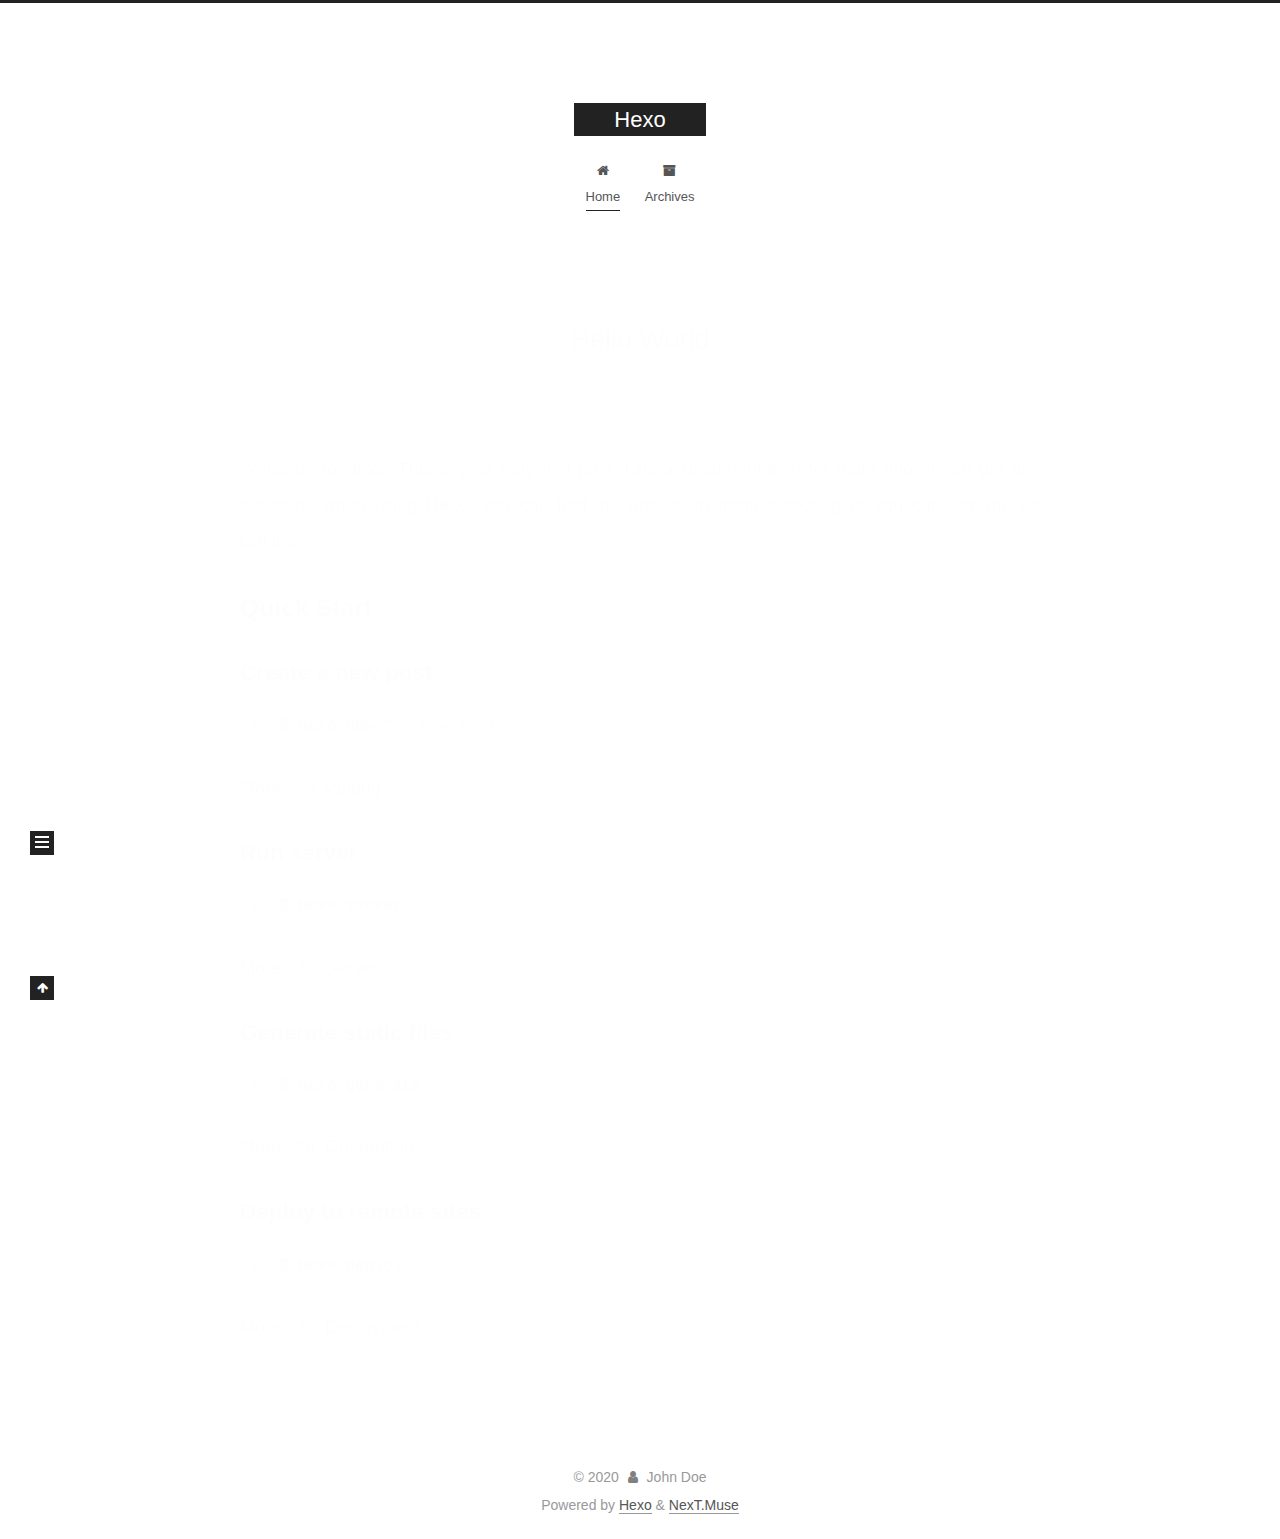
<file: index.html>
<!DOCTYPE html>
<html lang="en">
<head>
  <meta charset="UTF-8">
<meta name="viewport" content="width=device-width, initial-scale=1, maximum-scale=2">
<meta name="theme-color" content="#222">
<meta name="generator" content="Hexo 4.2.0">
  <link rel="apple-touch-icon" sizes="180x180" href="/images/apple-touch-icon-next.png">
  <link rel="icon" type="image/png" sizes="32x32" href="/images/favicon-32x32-next.png">
  <link rel="icon" type="image/png" sizes="16x16" href="/images/favicon-16x16-next.png">
  <link rel="mask-icon" href="/images/logo.svg" color="#222">

<link rel="stylesheet" href="/css/main.css">


<link rel="stylesheet" href="/lib/font-awesome/css/font-awesome.min.css">

<script id="hexo-configurations">
    var NexT = window.NexT || {};
    var CONFIG = {"hostname":"yoursite.com","root":"/","scheme":"Muse","version":"7.7.2","exturl":false,"sidebar":{"position":"left","display":"post","padding":18,"offset":12,"onmobile":false},"copycode":{"enable":false,"show_result":false,"style":null},"back2top":{"enable":true,"sidebar":false,"scrollpercent":false},"bookmark":{"enable":false,"color":"#222","save":"auto"},"fancybox":false,"mediumzoom":false,"lazyload":false,"pangu":false,"comments":{"style":"tabs","active":null,"storage":true,"lazyload":false,"nav":null},"algolia":{"hits":{"per_page":10},"labels":{"input_placeholder":"Search for Posts","hits_empty":"We didn't find any results for the search: ${query}","hits_stats":"${hits} results found in ${time} ms"}},"localsearch":{"enable":false,"trigger":"auto","top_n_per_article":1,"unescape":false,"preload":false},"motion":{"enable":true,"async":false,"transition":{"post_block":"fadeIn","post_header":"slideDownIn","post_body":"slideDownIn","coll_header":"slideLeftIn","sidebar":"slideUpIn"}}};
  </script>

  <meta property="og:type" content="website">
<meta property="og:title" content="Hexo">
<meta property="og:url" content="http://yoursite.com/index.html">
<meta property="og:site_name" content="Hexo">
<meta property="og:locale" content="en_US">
<meta property="article:author" content="John Doe">
<meta name="twitter:card" content="summary">

<link rel="canonical" href="http://yoursite.com/">


<script id="page-configurations">
  // https://hexo.io/docs/variables.html
  CONFIG.page = {
    sidebar: "",
    isHome : true,
    isPost : false,
    lang   : 'en'
  };
</script>

  <title>Hexo</title>
  






  <noscript>
  <style>
  .use-motion .brand,
  .use-motion .menu-item,
  .sidebar-inner,
  .use-motion .post-block,
  .use-motion .pagination,
  .use-motion .comments,
  .use-motion .post-header,
  .use-motion .post-body,
  .use-motion .collection-header { opacity: initial; }

  .use-motion .site-title,
  .use-motion .site-subtitle {
    opacity: initial;
    top: initial;
  }

  .use-motion .logo-line-before i { left: initial; }
  .use-motion .logo-line-after i { right: initial; }
  </style>
</noscript>

</head>

<body itemscope itemtype="http://schema.org/WebPage">
  <div class="container use-motion">
    <div class="headband"></div>

    <header class="header" itemscope itemtype="http://schema.org/WPHeader">
      <div class="header-inner"><div class="site-brand-container">
  <div class="site-nav-toggle">
    <div class="toggle" aria-label="Toggle navigation bar">
      <span class="toggle-line toggle-line-first"></span>
      <span class="toggle-line toggle-line-middle"></span>
      <span class="toggle-line toggle-line-last"></span>
    </div>
  </div>

  <div class="site-meta">

    <a href="/" class="brand" rel="start">
      <span class="logo-line-before"><i></i></span>
      <h1 class="site-title">Hexo</h1>
      <span class="logo-line-after"><i></i></span>
    </a>
  </div>

  <div class="site-nav-right">
    <div class="toggle popup-trigger">
    </div>
  </div>
</div>




<nav class="site-nav">
  <ul id="menu" class="menu">
        <li class="menu-item menu-item-home">

    <a href="/" rel="section"><i class="fa fa-fw fa-home"></i>Home</a>

  </li>
        <li class="menu-item menu-item-archives">

    <a href="/archives/" rel="section"><i class="fa fa-fw fa-archive"></i>Archives</a>

  </li>
  </ul>
</nav>




</div>
    </header>

    
  <div class="back-to-top">
    <i class="fa fa-arrow-up"></i>
    <span>0%</span>
  </div>


    <main class="main">
      <div class="main-inner">
        <div class="content-wrap">
          

          <div class="content index">
            

  <div class="posts-expand">
        
  
  
  <article itemscope itemtype="http://schema.org/Article" class="post-block" lang="en">
    <link itemprop="mainEntityOfPage" href="http://yoursite.com/2020/03/29/hello-world/">

    <span hidden itemprop="author" itemscope itemtype="http://schema.org/Person">
      <meta itemprop="image" content="/images/avatar.gif">
      <meta itemprop="name" content="John Doe">
      <meta itemprop="description" content="">
    </span>

    <span hidden itemprop="publisher" itemscope itemtype="http://schema.org/Organization">
      <meta itemprop="name" content="Hexo">
    </span>
      <header class="post-header">
        <h2 class="post-title" itemprop="name headline">
          
            <a href="/2020/03/29/hello-world/" class="post-title-link" itemprop="url">Hello World</a>
        </h2>

        <div class="post-meta">
            <span class="post-meta-item">
              <span class="post-meta-item-icon">
                <i class="fa fa-calendar-o"></i>
              </span>
              <span class="post-meta-item-text">Posted on</span>

              <time title="Created: 2020-03-29 18:14:20" itemprop="dateCreated datePublished" datetime="2020-03-29T18:14:20+08:00">2020-03-29</time>
            </span>

          

        </div>
      </header>

    
    
    
    <div class="post-body" itemprop="articleBody">

      
          <p>Welcome to <a href="https://hexo.io/" target="_blank" rel="noopener">Hexo</a>! This is your very first post. Check <a href="https://hexo.io/docs/" target="_blank" rel="noopener">documentation</a> for more info. If you get any problems when using Hexo, you can find the answer in <a href="https://hexo.io/docs/troubleshooting.html" target="_blank" rel="noopener">troubleshooting</a> or you can ask me on <a href="https://github.com/hexojs/hexo/issues" target="_blank" rel="noopener">GitHub</a>.</p>
<h2 id="Quick-Start"><a href="#Quick-Start" class="headerlink" title="Quick Start"></a>Quick Start</h2><h3 id="Create-a-new-post"><a href="#Create-a-new-post" class="headerlink" title="Create a new post"></a>Create a new post</h3><figure class="highlight bash"><table><tr><td class="gutter"><pre><span class="line">1</span><br></pre></td><td class="code"><pre><span class="line">$ hexo new <span class="string">"My New Post"</span></span><br></pre></td></tr></table></figure>

<p>More info: <a href="https://hexo.io/docs/writing.html" target="_blank" rel="noopener">Writing</a></p>
<h3 id="Run-server"><a href="#Run-server" class="headerlink" title="Run server"></a>Run server</h3><figure class="highlight bash"><table><tr><td class="gutter"><pre><span class="line">1</span><br></pre></td><td class="code"><pre><span class="line">$ hexo server</span><br></pre></td></tr></table></figure>

<p>More info: <a href="https://hexo.io/docs/server.html" target="_blank" rel="noopener">Server</a></p>
<h3 id="Generate-static-files"><a href="#Generate-static-files" class="headerlink" title="Generate static files"></a>Generate static files</h3><figure class="highlight bash"><table><tr><td class="gutter"><pre><span class="line">1</span><br></pre></td><td class="code"><pre><span class="line">$ hexo generate</span><br></pre></td></tr></table></figure>

<p>More info: <a href="https://hexo.io/docs/generating.html" target="_blank" rel="noopener">Generating</a></p>
<h3 id="Deploy-to-remote-sites"><a href="#Deploy-to-remote-sites" class="headerlink" title="Deploy to remote sites"></a>Deploy to remote sites</h3><figure class="highlight bash"><table><tr><td class="gutter"><pre><span class="line">1</span><br></pre></td><td class="code"><pre><span class="line">$ hexo deploy</span><br></pre></td></tr></table></figure>

<p>More info: <a href="https://hexo.io/docs/one-command-deployment.html" target="_blank" rel="noopener">Deployment</a></p>

      
    </div>

    
    
    
      <footer class="post-footer">
        <div class="post-eof"></div>
      </footer>
  </article>
  
  
  

  </div>

  



          </div>
          

<script>
  window.addEventListener('tabs:register', () => {
    let { activeClass } = CONFIG.comments;
    if (CONFIG.comments.storage) {
      activeClass = localStorage.getItem('comments_active') || activeClass;
    }
    if (activeClass) {
      let activeTab = document.querySelector(`a[href="#comment-${activeClass}"]`);
      if (activeTab) {
        activeTab.click();
      }
    }
  });
  if (CONFIG.comments.storage) {
    window.addEventListener('tabs:click', event => {
      if (!event.target.matches('.tabs-comment .tab-content .tab-pane')) return;
      let commentClass = event.target.classList[1];
      localStorage.setItem('comments_active', commentClass);
    });
  }
</script>

        </div>
          
  
  <div class="toggle sidebar-toggle">
    <span class="toggle-line toggle-line-first"></span>
    <span class="toggle-line toggle-line-middle"></span>
    <span class="toggle-line toggle-line-last"></span>
  </div>

  <aside class="sidebar">
    <div class="sidebar-inner">

      <ul class="sidebar-nav motion-element">
        <li class="sidebar-nav-toc">
          Table of Contents
        </li>
        <li class="sidebar-nav-overview">
          Overview
        </li>
      </ul>

      <!--noindex-->
      <div class="post-toc-wrap sidebar-panel">
      </div>
      <!--/noindex-->

      <div class="site-overview-wrap sidebar-panel">
        <div class="site-author motion-element" itemprop="author" itemscope itemtype="http://schema.org/Person">
  <p class="site-author-name" itemprop="name">John Doe</p>
  <div class="site-description" itemprop="description"></div>
</div>
<div class="site-state-wrap motion-element">
  <nav class="site-state">
      <div class="site-state-item site-state-posts">
          <a href="/archives/">
        
          <span class="site-state-item-count">1</span>
          <span class="site-state-item-name">posts</span>
        </a>
      </div>
  </nav>
</div>



      </div>

    </div>
  </aside>
  <div id="sidebar-dimmer"></div>


      </div>
    </main>

    <footer class="footer">
      <div class="footer-inner">
        

        

<div class="copyright">
  
  &copy; 
  <span itemprop="copyrightYear">2020</span>
  <span class="with-love">
    <i class="fa fa-user"></i>
  </span>
  <span class="author" itemprop="copyrightHolder">John Doe</span>
</div>
  <div class="powered-by">Powered by <a href="https://hexo.io/" class="theme-link" rel="noopener" target="_blank">Hexo</a> & <a href="https://muse.theme-next.org/" class="theme-link" rel="noopener" target="_blank">NexT.Muse</a>
  </div>

        








      </div>
    </footer>
  </div>

  
  <script src="/lib/anime.min.js"></script>
  <script src="/lib/velocity/velocity.min.js"></script>
  <script src="/lib/velocity/velocity.ui.min.js"></script>

<script src="/js/utils.js"></script>

<script src="/js/motion.js"></script>


<script src="/js/schemes/muse.js"></script>


<script src="/js/next-boot.js"></script>




  















  

  

</body>
</html>
</file>
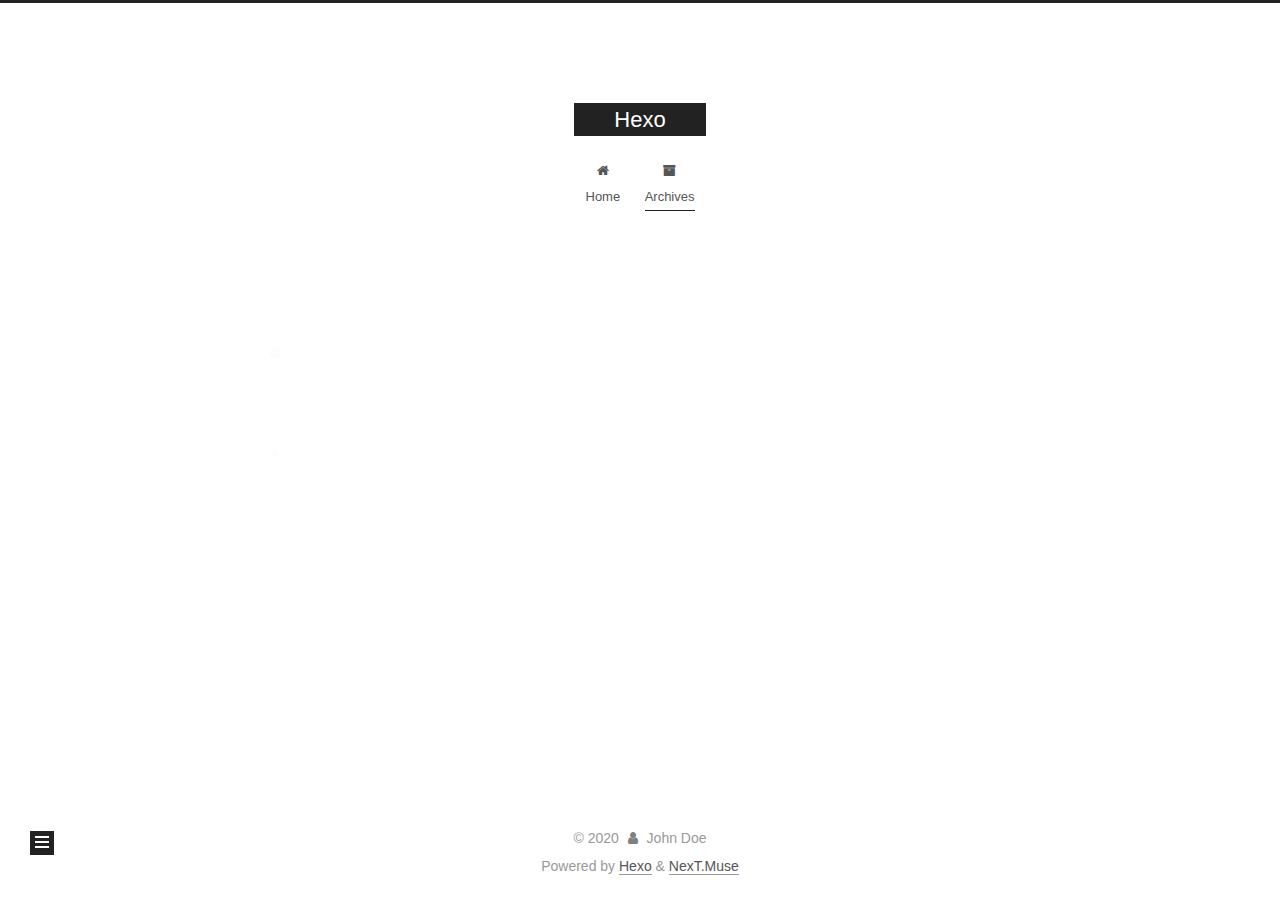
<file: archives/index.html>
<!DOCTYPE html>
<html lang="en">
<head>
  <meta charset="UTF-8">
<meta name="viewport" content="width=device-width, initial-scale=1, maximum-scale=2">
<meta name="theme-color" content="#222">
<meta name="generator" content="Hexo 4.2.0">
  <link rel="apple-touch-icon" sizes="180x180" href="/images/apple-touch-icon-next.png">
  <link rel="icon" type="image/png" sizes="32x32" href="/images/favicon-32x32-next.png">
  <link rel="icon" type="image/png" sizes="16x16" href="/images/favicon-16x16-next.png">
  <link rel="mask-icon" href="/images/logo.svg" color="#222">

<link rel="stylesheet" href="/css/main.css">


<link rel="stylesheet" href="/lib/font-awesome/css/font-awesome.min.css">

<script id="hexo-configurations">
    var NexT = window.NexT || {};
    var CONFIG = {"hostname":"yoursite.com","root":"/","scheme":"Muse","version":"7.7.2","exturl":false,"sidebar":{"position":"left","display":"post","padding":18,"offset":12,"onmobile":false},"copycode":{"enable":false,"show_result":false,"style":null},"back2top":{"enable":true,"sidebar":false,"scrollpercent":false},"bookmark":{"enable":false,"color":"#222","save":"auto"},"fancybox":false,"mediumzoom":false,"lazyload":false,"pangu":false,"comments":{"style":"tabs","active":null,"storage":true,"lazyload":false,"nav":null},"algolia":{"hits":{"per_page":10},"labels":{"input_placeholder":"Search for Posts","hits_empty":"We didn't find any results for the search: ${query}","hits_stats":"${hits} results found in ${time} ms"}},"localsearch":{"enable":false,"trigger":"auto","top_n_per_article":1,"unescape":false,"preload":false},"motion":{"enable":true,"async":false,"transition":{"post_block":"fadeIn","post_header":"slideDownIn","post_body":"slideDownIn","coll_header":"slideLeftIn","sidebar":"slideUpIn"}}};
  </script>

  <meta property="og:type" content="website">
<meta property="og:title" content="Hexo">
<meta property="og:url" content="http://yoursite.com/archives/index.html">
<meta property="og:site_name" content="Hexo">
<meta property="og:locale" content="en_US">
<meta property="article:author" content="John Doe">
<meta name="twitter:card" content="summary">

<link rel="canonical" href="http://yoursite.com/archives/">


<script id="page-configurations">
  // https://hexo.io/docs/variables.html
  CONFIG.page = {
    sidebar: "",
    isHome : false,
    isPost : false,
    lang   : 'en'
  };
</script>

  <title>Archive | Hexo</title>
  






  <noscript>
  <style>
  .use-motion .brand,
  .use-motion .menu-item,
  .sidebar-inner,
  .use-motion .post-block,
  .use-motion .pagination,
  .use-motion .comments,
  .use-motion .post-header,
  .use-motion .post-body,
  .use-motion .collection-header { opacity: initial; }

  .use-motion .site-title,
  .use-motion .site-subtitle {
    opacity: initial;
    top: initial;
  }

  .use-motion .logo-line-before i { left: initial; }
  .use-motion .logo-line-after i { right: initial; }
  </style>
</noscript>

</head>

<body itemscope itemtype="http://schema.org/WebPage">
  <div class="container use-motion">
    <div class="headband"></div>

    <header class="header" itemscope itemtype="http://schema.org/WPHeader">
      <div class="header-inner"><div class="site-brand-container">
  <div class="site-nav-toggle">
    <div class="toggle" aria-label="Toggle navigation bar">
      <span class="toggle-line toggle-line-first"></span>
      <span class="toggle-line toggle-line-middle"></span>
      <span class="toggle-line toggle-line-last"></span>
    </div>
  </div>

  <div class="site-meta">

    <a href="/" class="brand" rel="start">
      <span class="logo-line-before"><i></i></span>
      <h1 class="site-title">Hexo</h1>
      <span class="logo-line-after"><i></i></span>
    </a>
  </div>

  <div class="site-nav-right">
    <div class="toggle popup-trigger">
    </div>
  </div>
</div>




<nav class="site-nav">
  <ul id="menu" class="menu">
        <li class="menu-item menu-item-home">

    <a href="/" rel="section"><i class="fa fa-fw fa-home"></i>Home</a>

  </li>
        <li class="menu-item menu-item-archives">

    <a href="/archives/" rel="section"><i class="fa fa-fw fa-archive"></i>Archives</a>

  </li>
  </ul>
</nav>




</div>
    </header>

    
  <div class="back-to-top">
    <i class="fa fa-arrow-up"></i>
    <span>0%</span>
  </div>


    <main class="main">
      <div class="main-inner">
        <div class="content-wrap">
          

          <div class="content archive">
            

  
  
  
  <div class="post-block">
    <div class="posts-collapse">
      <div class="collection-title">
        <span class="collection-header">Um..! 1 post. Keep on posting.</span>
      </div>

      
    <div class="collection-year">
      <span class="collection-header">2020</span>
    </div>

  <article itemscope itemtype="http://schema.org/Article">
    <header class="post-header">

      <div class="post-meta">
        <time itemprop="dateCreated"
              datetime="2020-03-29T18:14:20+08:00"
              content="2020-03-29">
          03-29
        </time>
      </div>

      <div class="post-title">
          <a class="post-title-link" href="/2020/03/29/hello-world/" itemprop="url">
            <span itemprop="name">Hello World</span>
          </a>
      </div>

    </header>
  </article>


    </div>
  </div>
  
  
  

  



          </div>
          

<script>
  window.addEventListener('tabs:register', () => {
    let { activeClass } = CONFIG.comments;
    if (CONFIG.comments.storage) {
      activeClass = localStorage.getItem('comments_active') || activeClass;
    }
    if (activeClass) {
      let activeTab = document.querySelector(`a[href="#comment-${activeClass}"]`);
      if (activeTab) {
        activeTab.click();
      }
    }
  });
  if (CONFIG.comments.storage) {
    window.addEventListener('tabs:click', event => {
      if (!event.target.matches('.tabs-comment .tab-content .tab-pane')) return;
      let commentClass = event.target.classList[1];
      localStorage.setItem('comments_active', commentClass);
    });
  }
</script>

        </div>
          
  
  <div class="toggle sidebar-toggle">
    <span class="toggle-line toggle-line-first"></span>
    <span class="toggle-line toggle-line-middle"></span>
    <span class="toggle-line toggle-line-last"></span>
  </div>

  <aside class="sidebar">
    <div class="sidebar-inner">

      <ul class="sidebar-nav motion-element">
        <li class="sidebar-nav-toc">
          Table of Contents
        </li>
        <li class="sidebar-nav-overview">
          Overview
        </li>
      </ul>

      <!--noindex-->
      <div class="post-toc-wrap sidebar-panel">
      </div>
      <!--/noindex-->

      <div class="site-overview-wrap sidebar-panel">
        <div class="site-author motion-element" itemprop="author" itemscope itemtype="http://schema.org/Person">
  <p class="site-author-name" itemprop="name">John Doe</p>
  <div class="site-description" itemprop="description"></div>
</div>
<div class="site-state-wrap motion-element">
  <nav class="site-state">
      <div class="site-state-item site-state-posts">
          <a href="/archives/">
        
          <span class="site-state-item-count">1</span>
          <span class="site-state-item-name">posts</span>
        </a>
      </div>
  </nav>
</div>



      </div>

    </div>
  </aside>
  <div id="sidebar-dimmer"></div>


      </div>
    </main>

    <footer class="footer">
      <div class="footer-inner">
        

        

<div class="copyright">
  
  &copy; 
  <span itemprop="copyrightYear">2020</span>
  <span class="with-love">
    <i class="fa fa-user"></i>
  </span>
  <span class="author" itemprop="copyrightHolder">John Doe</span>
</div>
  <div class="powered-by">Powered by <a href="https://hexo.io/" class="theme-link" rel="noopener" target="_blank">Hexo</a> & <a href="https://muse.theme-next.org/" class="theme-link" rel="noopener" target="_blank">NexT.Muse</a>
  </div>

        








      </div>
    </footer>
  </div>

  
  <script src="/lib/anime.min.js"></script>
  <script src="/lib/velocity/velocity.min.js"></script>
  <script src="/lib/velocity/velocity.ui.min.js"></script>

<script src="/js/utils.js"></script>

<script src="/js/motion.js"></script>


<script src="/js/schemes/muse.js"></script>


<script src="/js/next-boot.js"></script>




  















  

  

</body>
</html>
</file>
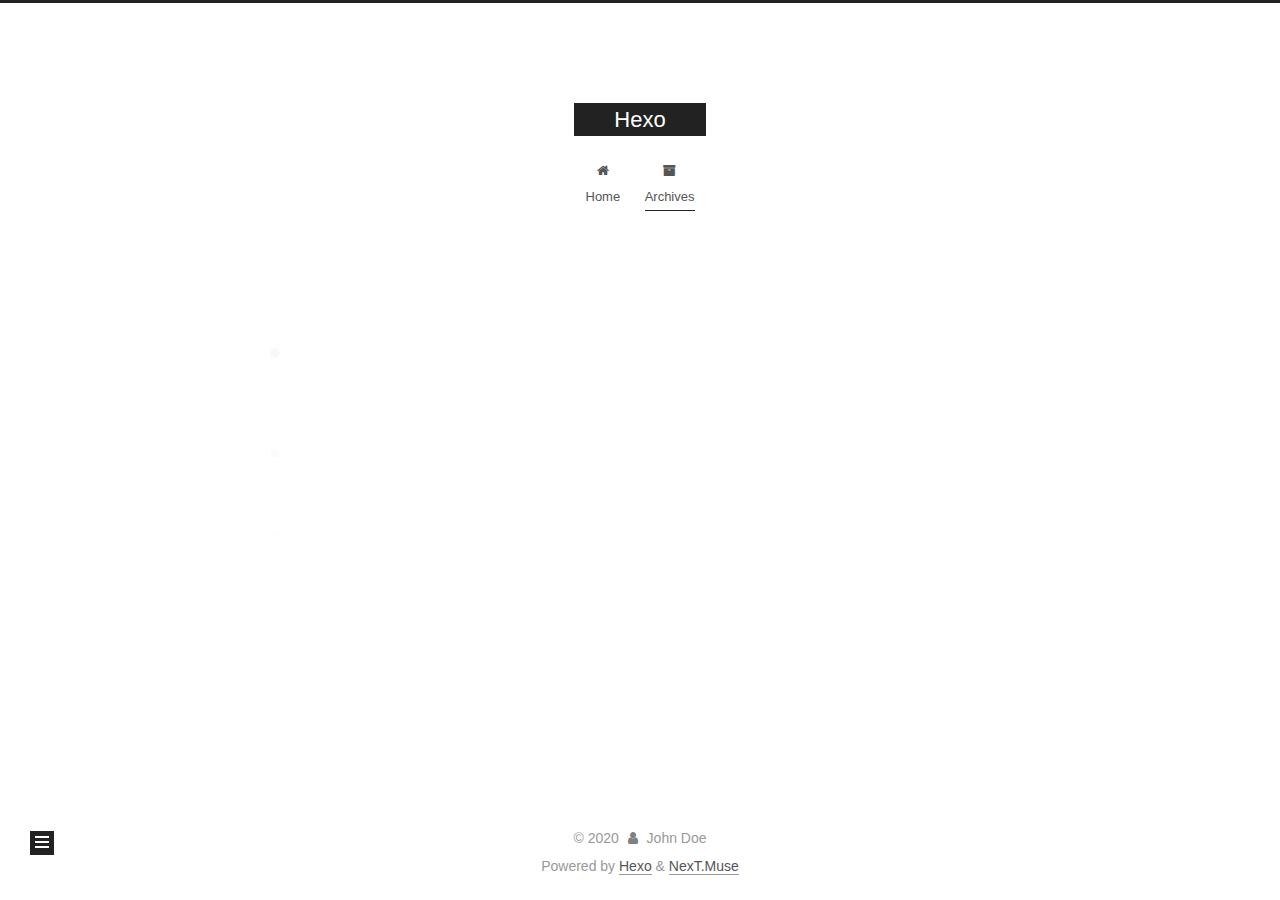
<file: archives/2020/index.html>
<!DOCTYPE html>
<html lang="en">
<head>
  <meta charset="UTF-8">
<meta name="viewport" content="width=device-width, initial-scale=1, maximum-scale=2">
<meta name="theme-color" content="#222">
<meta name="generator" content="Hexo 4.2.0">
  <link rel="apple-touch-icon" sizes="180x180" href="/images/apple-touch-icon-next.png">
  <link rel="icon" type="image/png" sizes="32x32" href="/images/favicon-32x32-next.png">
  <link rel="icon" type="image/png" sizes="16x16" href="/images/favicon-16x16-next.png">
  <link rel="mask-icon" href="/images/logo.svg" color="#222">

<link rel="stylesheet" href="/css/main.css">


<link rel="stylesheet" href="/lib/font-awesome/css/font-awesome.min.css">

<script id="hexo-configurations">
    var NexT = window.NexT || {};
    var CONFIG = {"hostname":"yoursite.com","root":"/","scheme":"Muse","version":"7.7.2","exturl":false,"sidebar":{"position":"left","display":"post","padding":18,"offset":12,"onmobile":false},"copycode":{"enable":false,"show_result":false,"style":null},"back2top":{"enable":true,"sidebar":false,"scrollpercent":false},"bookmark":{"enable":false,"color":"#222","save":"auto"},"fancybox":false,"mediumzoom":false,"lazyload":false,"pangu":false,"comments":{"style":"tabs","active":null,"storage":true,"lazyload":false,"nav":null},"algolia":{"hits":{"per_page":10},"labels":{"input_placeholder":"Search for Posts","hits_empty":"We didn't find any results for the search: ${query}","hits_stats":"${hits} results found in ${time} ms"}},"localsearch":{"enable":false,"trigger":"auto","top_n_per_article":1,"unescape":false,"preload":false},"motion":{"enable":true,"async":false,"transition":{"post_block":"fadeIn","post_header":"slideDownIn","post_body":"slideDownIn","coll_header":"slideLeftIn","sidebar":"slideUpIn"}}};
  </script>

  <meta property="og:type" content="website">
<meta property="og:title" content="Hexo">
<meta property="og:url" content="http://yoursite.com/archives/2020/index.html">
<meta property="og:site_name" content="Hexo">
<meta property="og:locale" content="en_US">
<meta property="article:author" content="John Doe">
<meta name="twitter:card" content="summary">

<link rel="canonical" href="http://yoursite.com/archives/2020/">


<script id="page-configurations">
  // https://hexo.io/docs/variables.html
  CONFIG.page = {
    sidebar: "",
    isHome : false,
    isPost : false,
    lang   : 'en'
  };
</script>

  <title>Archive | Hexo</title>
  






  <noscript>
  <style>
  .use-motion .brand,
  .use-motion .menu-item,
  .sidebar-inner,
  .use-motion .post-block,
  .use-motion .pagination,
  .use-motion .comments,
  .use-motion .post-header,
  .use-motion .post-body,
  .use-motion .collection-header { opacity: initial; }

  .use-motion .site-title,
  .use-motion .site-subtitle {
    opacity: initial;
    top: initial;
  }

  .use-motion .logo-line-before i { left: initial; }
  .use-motion .logo-line-after i { right: initial; }
  </style>
</noscript>

</head>

<body itemscope itemtype="http://schema.org/WebPage">
  <div class="container use-motion">
    <div class="headband"></div>

    <header class="header" itemscope itemtype="http://schema.org/WPHeader">
      <div class="header-inner"><div class="site-brand-container">
  <div class="site-nav-toggle">
    <div class="toggle" aria-label="Toggle navigation bar">
      <span class="toggle-line toggle-line-first"></span>
      <span class="toggle-line toggle-line-middle"></span>
      <span class="toggle-line toggle-line-last"></span>
    </div>
  </div>

  <div class="site-meta">

    <a href="/" class="brand" rel="start">
      <span class="logo-line-before"><i></i></span>
      <h1 class="site-title">Hexo</h1>
      <span class="logo-line-after"><i></i></span>
    </a>
  </div>

  <div class="site-nav-right">
    <div class="toggle popup-trigger">
    </div>
  </div>
</div>




<nav class="site-nav">
  <ul id="menu" class="menu">
        <li class="menu-item menu-item-home">

    <a href="/" rel="section"><i class="fa fa-fw fa-home"></i>Home</a>

  </li>
        <li class="menu-item menu-item-archives">

    <a href="/archives/" rel="section"><i class="fa fa-fw fa-archive"></i>Archives</a>

  </li>
  </ul>
</nav>




</div>
    </header>

    
  <div class="back-to-top">
    <i class="fa fa-arrow-up"></i>
    <span>0%</span>
  </div>


    <main class="main">
      <div class="main-inner">
        <div class="content-wrap">
          

          <div class="content archive">
            

  
  
  
  <div class="post-block">
    <div class="posts-collapse">
      <div class="collection-title">
        <span class="collection-header">Um..! 1 post. Keep on posting.</span>
      </div>

      
    <div class="collection-year">
      <span class="collection-header">2020</span>
    </div>

  <article itemscope itemtype="http://schema.org/Article">
    <header class="post-header">

      <div class="post-meta">
        <time itemprop="dateCreated"
              datetime="2020-03-29T18:14:20+08:00"
              content="2020-03-29">
          03-29
        </time>
      </div>

      <div class="post-title">
          <a class="post-title-link" href="/2020/03/29/hello-world/" itemprop="url">
            <span itemprop="name">Hello World</span>
          </a>
      </div>

    </header>
  </article>


    </div>
  </div>
  
  
  

  



          </div>
          

<script>
  window.addEventListener('tabs:register', () => {
    let { activeClass } = CONFIG.comments;
    if (CONFIG.comments.storage) {
      activeClass = localStorage.getItem('comments_active') || activeClass;
    }
    if (activeClass) {
      let activeTab = document.querySelector(`a[href="#comment-${activeClass}"]`);
      if (activeTab) {
        activeTab.click();
      }
    }
  });
  if (CONFIG.comments.storage) {
    window.addEventListener('tabs:click', event => {
      if (!event.target.matches('.tabs-comment .tab-content .tab-pane')) return;
      let commentClass = event.target.classList[1];
      localStorage.setItem('comments_active', commentClass);
    });
  }
</script>

        </div>
          
  
  <div class="toggle sidebar-toggle">
    <span class="toggle-line toggle-line-first"></span>
    <span class="toggle-line toggle-line-middle"></span>
    <span class="toggle-line toggle-line-last"></span>
  </div>

  <aside class="sidebar">
    <div class="sidebar-inner">

      <ul class="sidebar-nav motion-element">
        <li class="sidebar-nav-toc">
          Table of Contents
        </li>
        <li class="sidebar-nav-overview">
          Overview
        </li>
      </ul>

      <!--noindex-->
      <div class="post-toc-wrap sidebar-panel">
      </div>
      <!--/noindex-->

      <div class="site-overview-wrap sidebar-panel">
        <div class="site-author motion-element" itemprop="author" itemscope itemtype="http://schema.org/Person">
  <p class="site-author-name" itemprop="name">John Doe</p>
  <div class="site-description" itemprop="description"></div>
</div>
<div class="site-state-wrap motion-element">
  <nav class="site-state">
      <div class="site-state-item site-state-posts">
          <a href="/archives/">
        
          <span class="site-state-item-count">1</span>
          <span class="site-state-item-name">posts</span>
        </a>
      </div>
  </nav>
</div>



      </div>

    </div>
  </aside>
  <div id="sidebar-dimmer"></div>


      </div>
    </main>

    <footer class="footer">
      <div class="footer-inner">
        

        

<div class="copyright">
  
  &copy; 
  <span itemprop="copyrightYear">2020</span>
  <span class="with-love">
    <i class="fa fa-user"></i>
  </span>
  <span class="author" itemprop="copyrightHolder">John Doe</span>
</div>
  <div class="powered-by">Powered by <a href="https://hexo.io/" class="theme-link" rel="noopener" target="_blank">Hexo</a> & <a href="https://muse.theme-next.org/" class="theme-link" rel="noopener" target="_blank">NexT.Muse</a>
  </div>

        








      </div>
    </footer>
  </div>

  
  <script src="/lib/anime.min.js"></script>
  <script src="/lib/velocity/velocity.min.js"></script>
  <script src="/lib/velocity/velocity.ui.min.js"></script>

<script src="/js/utils.js"></script>

<script src="/js/motion.js"></script>


<script src="/js/schemes/muse.js"></script>


<script src="/js/next-boot.js"></script>




  















  

  

</body>
</html>
</file>
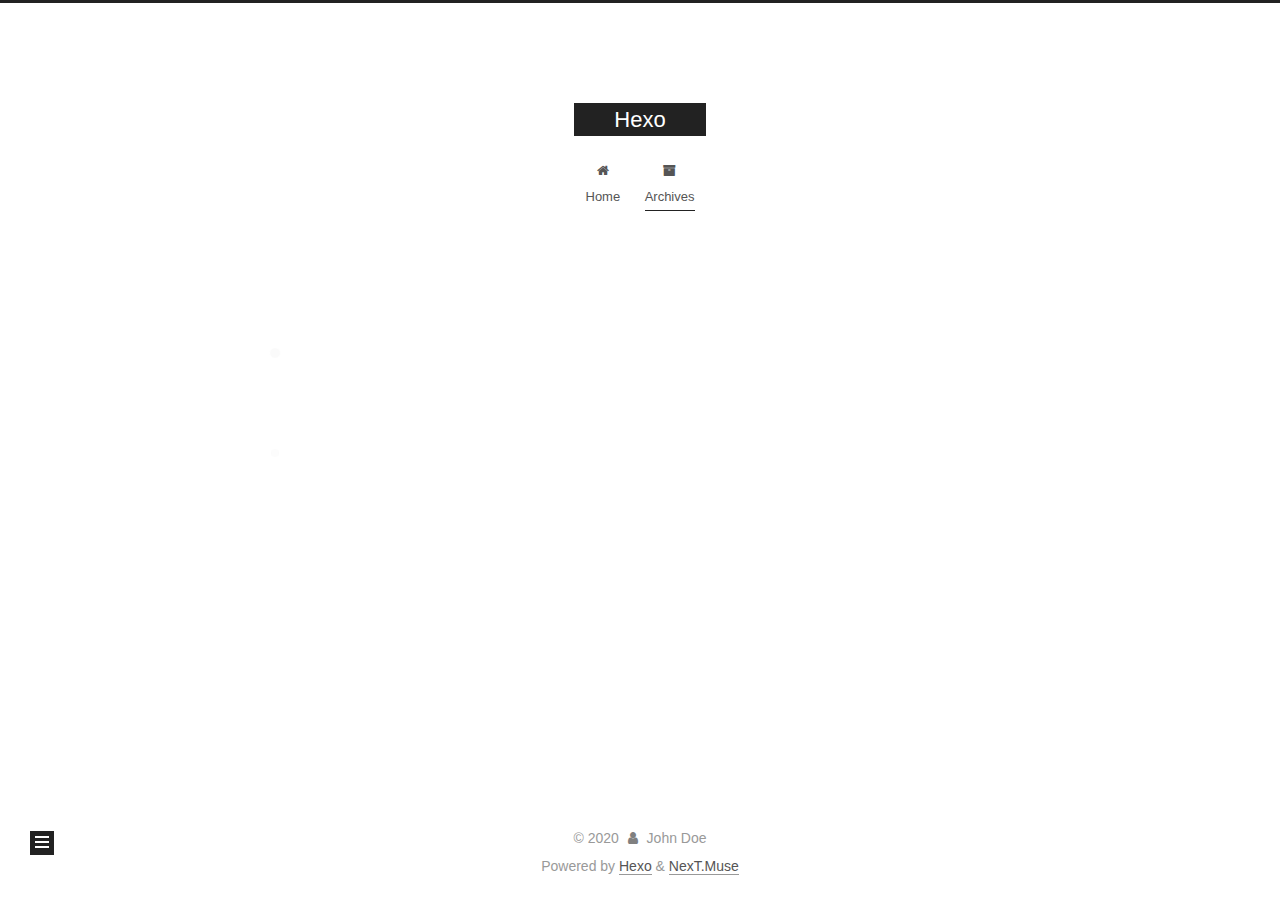
<file: archives/2020/03/index.html>
<!DOCTYPE html>
<html lang="en">
<head>
  <meta charset="UTF-8">
<meta name="viewport" content="width=device-width, initial-scale=1, maximum-scale=2">
<meta name="theme-color" content="#222">
<meta name="generator" content="Hexo 4.2.0">
  <link rel="apple-touch-icon" sizes="180x180" href="/images/apple-touch-icon-next.png">
  <link rel="icon" type="image/png" sizes="32x32" href="/images/favicon-32x32-next.png">
  <link rel="icon" type="image/png" sizes="16x16" href="/images/favicon-16x16-next.png">
  <link rel="mask-icon" href="/images/logo.svg" color="#222">

<link rel="stylesheet" href="/css/main.css">


<link rel="stylesheet" href="/lib/font-awesome/css/font-awesome.min.css">

<script id="hexo-configurations">
    var NexT = window.NexT || {};
    var CONFIG = {"hostname":"yoursite.com","root":"/","scheme":"Muse","version":"7.7.2","exturl":false,"sidebar":{"position":"left","display":"post","padding":18,"offset":12,"onmobile":false},"copycode":{"enable":false,"show_result":false,"style":null},"back2top":{"enable":true,"sidebar":false,"scrollpercent":false},"bookmark":{"enable":false,"color":"#222","save":"auto"},"fancybox":false,"mediumzoom":false,"lazyload":false,"pangu":false,"comments":{"style":"tabs","active":null,"storage":true,"lazyload":false,"nav":null},"algolia":{"hits":{"per_page":10},"labels":{"input_placeholder":"Search for Posts","hits_empty":"We didn't find any results for the search: ${query}","hits_stats":"${hits} results found in ${time} ms"}},"localsearch":{"enable":false,"trigger":"auto","top_n_per_article":1,"unescape":false,"preload":false},"motion":{"enable":true,"async":false,"transition":{"post_block":"fadeIn","post_header":"slideDownIn","post_body":"slideDownIn","coll_header":"slideLeftIn","sidebar":"slideUpIn"}}};
  </script>

  <meta property="og:type" content="website">
<meta property="og:title" content="Hexo">
<meta property="og:url" content="http://yoursite.com/archives/2020/03/index.html">
<meta property="og:site_name" content="Hexo">
<meta property="og:locale" content="en_US">
<meta property="article:author" content="John Doe">
<meta name="twitter:card" content="summary">

<link rel="canonical" href="http://yoursite.com/archives/2020/03/">


<script id="page-configurations">
  // https://hexo.io/docs/variables.html
  CONFIG.page = {
    sidebar: "",
    isHome : false,
    isPost : false,
    lang   : 'en'
  };
</script>

  <title>Archive | Hexo</title>
  






  <noscript>
  <style>
  .use-motion .brand,
  .use-motion .menu-item,
  .sidebar-inner,
  .use-motion .post-block,
  .use-motion .pagination,
  .use-motion .comments,
  .use-motion .post-header,
  .use-motion .post-body,
  .use-motion .collection-header { opacity: initial; }

  .use-motion .site-title,
  .use-motion .site-subtitle {
    opacity: initial;
    top: initial;
  }

  .use-motion .logo-line-before i { left: initial; }
  .use-motion .logo-line-after i { right: initial; }
  </style>
</noscript>

</head>

<body itemscope itemtype="http://schema.org/WebPage">
  <div class="container use-motion">
    <div class="headband"></div>

    <header class="header" itemscope itemtype="http://schema.org/WPHeader">
      <div class="header-inner"><div class="site-brand-container">
  <div class="site-nav-toggle">
    <div class="toggle" aria-label="Toggle navigation bar">
      <span class="toggle-line toggle-line-first"></span>
      <span class="toggle-line toggle-line-middle"></span>
      <span class="toggle-line toggle-line-last"></span>
    </div>
  </div>

  <div class="site-meta">

    <a href="/" class="brand" rel="start">
      <span class="logo-line-before"><i></i></span>
      <h1 class="site-title">Hexo</h1>
      <span class="logo-line-after"><i></i></span>
    </a>
  </div>

  <div class="site-nav-right">
    <div class="toggle popup-trigger">
    </div>
  </div>
</div>




<nav class="site-nav">
  <ul id="menu" class="menu">
        <li class="menu-item menu-item-home">

    <a href="/" rel="section"><i class="fa fa-fw fa-home"></i>Home</a>

  </li>
        <li class="menu-item menu-item-archives">

    <a href="/archives/" rel="section"><i class="fa fa-fw fa-archive"></i>Archives</a>

  </li>
  </ul>
</nav>




</div>
    </header>

    
  <div class="back-to-top">
    <i class="fa fa-arrow-up"></i>
    <span>0%</span>
  </div>


    <main class="main">
      <div class="main-inner">
        <div class="content-wrap">
          

          <div class="content archive">
            

  
  
  
  <div class="post-block">
    <div class="posts-collapse">
      <div class="collection-title">
        <span class="collection-header">Um..! 1 post. Keep on posting.</span>
      </div>

      
    <div class="collection-year">
      <span class="collection-header">2020</span>
    </div>

  <article itemscope itemtype="http://schema.org/Article">
    <header class="post-header">

      <div class="post-meta">
        <time itemprop="dateCreated"
              datetime="2020-03-29T18:14:20+08:00"
              content="2020-03-29">
          03-29
        </time>
      </div>

      <div class="post-title">
          <a class="post-title-link" href="/2020/03/29/hello-world/" itemprop="url">
            <span itemprop="name">Hello World</span>
          </a>
      </div>

    </header>
  </article>


    </div>
  </div>
  
  
  

  



          </div>
          

<script>
  window.addEventListener('tabs:register', () => {
    let { activeClass } = CONFIG.comments;
    if (CONFIG.comments.storage) {
      activeClass = localStorage.getItem('comments_active') || activeClass;
    }
    if (activeClass) {
      let activeTab = document.querySelector(`a[href="#comment-${activeClass}"]`);
      if (activeTab) {
        activeTab.click();
      }
    }
  });
  if (CONFIG.comments.storage) {
    window.addEventListener('tabs:click', event => {
      if (!event.target.matches('.tabs-comment .tab-content .tab-pane')) return;
      let commentClass = event.target.classList[1];
      localStorage.setItem('comments_active', commentClass);
    });
  }
</script>

        </div>
          
  
  <div class="toggle sidebar-toggle">
    <span class="toggle-line toggle-line-first"></span>
    <span class="toggle-line toggle-line-middle"></span>
    <span class="toggle-line toggle-line-last"></span>
  </div>

  <aside class="sidebar">
    <div class="sidebar-inner">

      <ul class="sidebar-nav motion-element">
        <li class="sidebar-nav-toc">
          Table of Contents
        </li>
        <li class="sidebar-nav-overview">
          Overview
        </li>
      </ul>

      <!--noindex-->
      <div class="post-toc-wrap sidebar-panel">
      </div>
      <!--/noindex-->

      <div class="site-overview-wrap sidebar-panel">
        <div class="site-author motion-element" itemprop="author" itemscope itemtype="http://schema.org/Person">
  <p class="site-author-name" itemprop="name">John Doe</p>
  <div class="site-description" itemprop="description"></div>
</div>
<div class="site-state-wrap motion-element">
  <nav class="site-state">
      <div class="site-state-item site-state-posts">
          <a href="/archives/">
        
          <span class="site-state-item-count">1</span>
          <span class="site-state-item-name">posts</span>
        </a>
      </div>
  </nav>
</div>



      </div>

    </div>
  </aside>
  <div id="sidebar-dimmer"></div>


      </div>
    </main>

    <footer class="footer">
      <div class="footer-inner">
        

        

<div class="copyright">
  
  &copy; 
  <span itemprop="copyrightYear">2020</span>
  <span class="with-love">
    <i class="fa fa-user"></i>
  </span>
  <span class="author" itemprop="copyrightHolder">John Doe</span>
</div>
  <div class="powered-by">Powered by <a href="https://hexo.io/" class="theme-link" rel="noopener" target="_blank">Hexo</a> & <a href="https://muse.theme-next.org/" class="theme-link" rel="noopener" target="_blank">NexT.Muse</a>
  </div>

        








      </div>
    </footer>
  </div>

  
  <script src="/lib/anime.min.js"></script>
  <script src="/lib/velocity/velocity.min.js"></script>
  <script src="/lib/velocity/velocity.ui.min.js"></script>

<script src="/js/utils.js"></script>

<script src="/js/motion.js"></script>


<script src="/js/schemes/muse.js"></script>


<script src="/js/next-boot.js"></script>




  















  

  

</body>
</html>
</file>
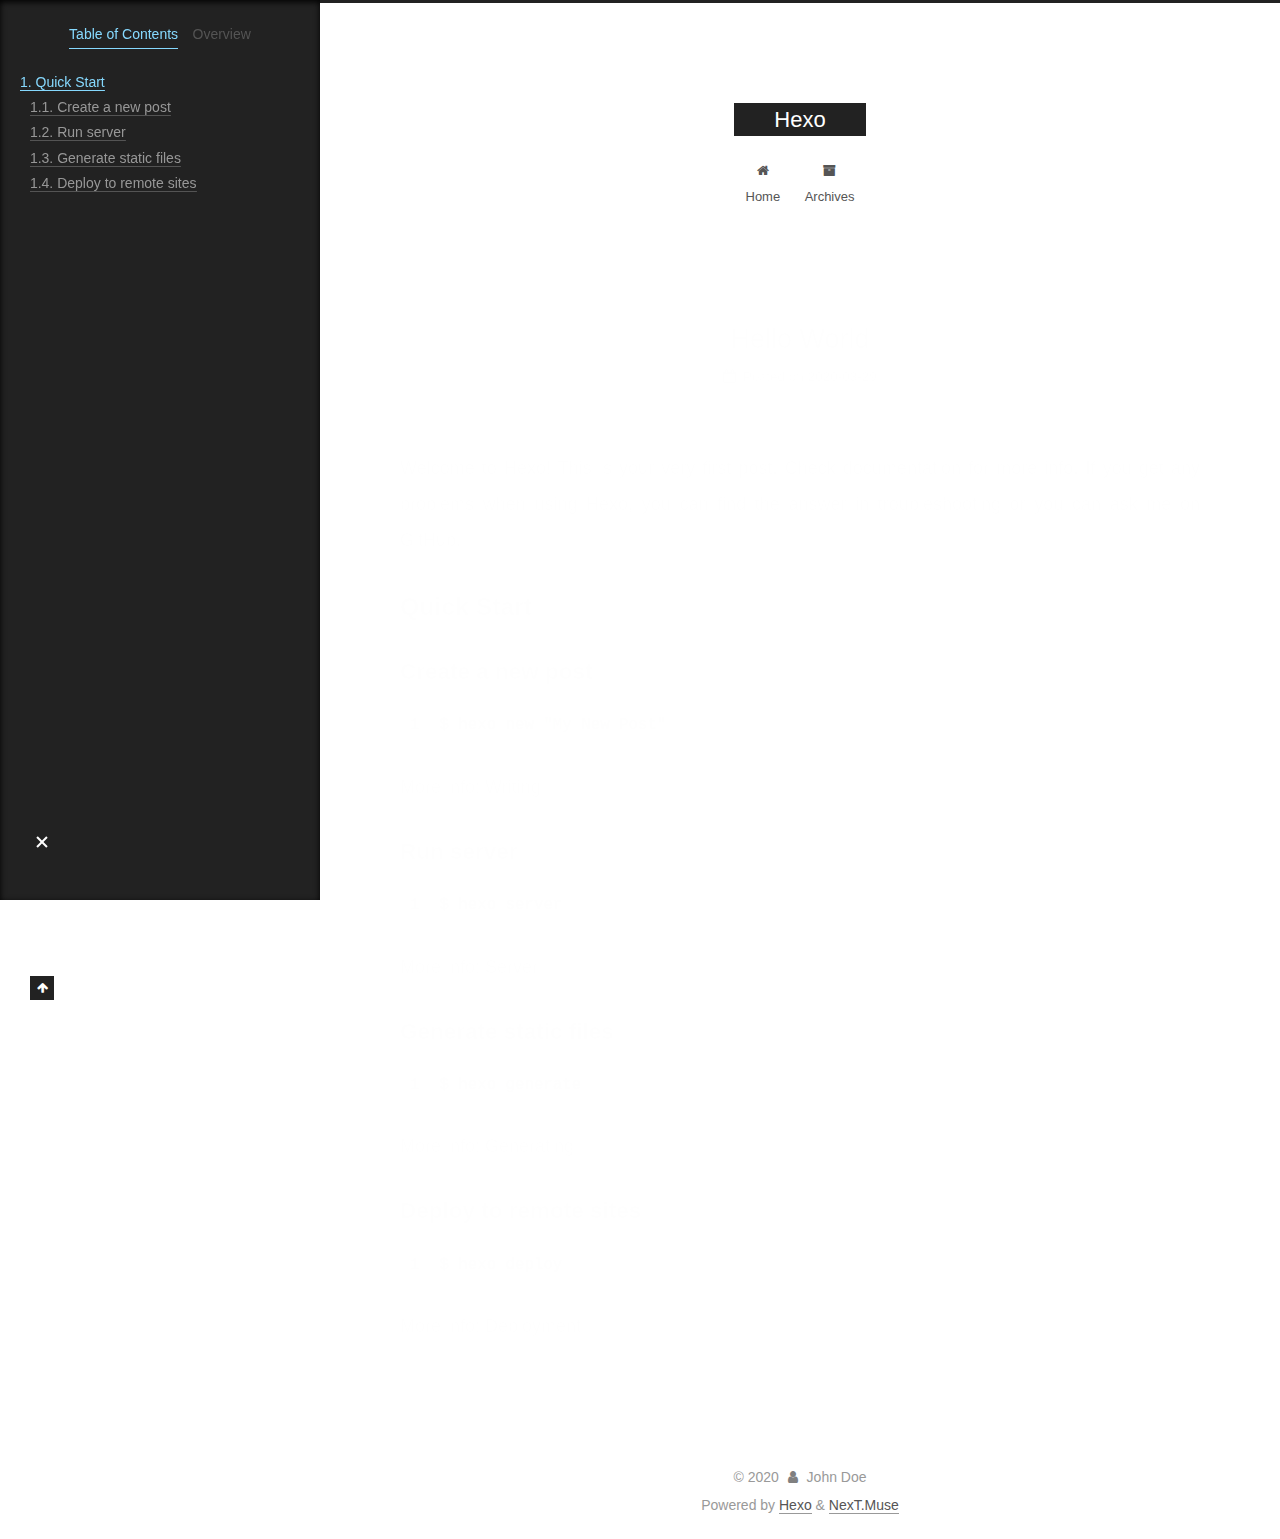
<file: 2020/03/29/hello-world/index.html>
<!DOCTYPE html>
<html lang="en">
<head>
  <meta charset="UTF-8">
<meta name="viewport" content="width=device-width, initial-scale=1, maximum-scale=2">
<meta name="theme-color" content="#222">
<meta name="generator" content="Hexo 4.2.0">
  <link rel="apple-touch-icon" sizes="180x180" href="/images/apple-touch-icon-next.png">
  <link rel="icon" type="image/png" sizes="32x32" href="/images/favicon-32x32-next.png">
  <link rel="icon" type="image/png" sizes="16x16" href="/images/favicon-16x16-next.png">
  <link rel="mask-icon" href="/images/logo.svg" color="#222">

<link rel="stylesheet" href="/css/main.css">


<link rel="stylesheet" href="/lib/font-awesome/css/font-awesome.min.css">

<script id="hexo-configurations">
    var NexT = window.NexT || {};
    var CONFIG = {"hostname":"yoursite.com","root":"/","scheme":"Muse","version":"7.7.2","exturl":false,"sidebar":{"position":"left","display":"post","padding":18,"offset":12,"onmobile":false},"copycode":{"enable":false,"show_result":false,"style":null},"back2top":{"enable":true,"sidebar":false,"scrollpercent":false},"bookmark":{"enable":false,"color":"#222","save":"auto"},"fancybox":false,"mediumzoom":false,"lazyload":false,"pangu":false,"comments":{"style":"tabs","active":null,"storage":true,"lazyload":false,"nav":null},"algolia":{"hits":{"per_page":10},"labels":{"input_placeholder":"Search for Posts","hits_empty":"We didn't find any results for the search: ${query}","hits_stats":"${hits} results found in ${time} ms"}},"localsearch":{"enable":false,"trigger":"auto","top_n_per_article":1,"unescape":false,"preload":false},"motion":{"enable":true,"async":false,"transition":{"post_block":"fadeIn","post_header":"slideDownIn","post_body":"slideDownIn","coll_header":"slideLeftIn","sidebar":"slideUpIn"}}};
  </script>

  <meta name="description" content="Welcome to Hexo! This is your very first post. Check documentation for more info. If you get any problems when using Hexo, you can find the answer in troubleshooting or you can ask me on GitHub. Quick">
<meta property="og:type" content="article">
<meta property="og:title" content="Hello World">
<meta property="og:url" content="http://yoursite.com/2020/03/29/hello-world/index.html">
<meta property="og:site_name" content="Hexo">
<meta property="og:description" content="Welcome to Hexo! This is your very first post. Check documentation for more info. If you get any problems when using Hexo, you can find the answer in troubleshooting or you can ask me on GitHub. Quick">
<meta property="og:locale" content="en_US">
<meta property="article:published_time" content="2020-03-29T10:14:20.547Z">
<meta property="article:modified_time" content="2020-03-29T10:14:20.547Z">
<meta property="article:author" content="John Doe">
<meta name="twitter:card" content="summary">

<link rel="canonical" href="http://yoursite.com/2020/03/29/hello-world/">


<script id="page-configurations">
  // https://hexo.io/docs/variables.html
  CONFIG.page = {
    sidebar: "",
    isHome : false,
    isPost : true,
    lang   : 'en'
  };
</script>

  <title>Hello World | Hexo</title>
  






  <noscript>
  <style>
  .use-motion .brand,
  .use-motion .menu-item,
  .sidebar-inner,
  .use-motion .post-block,
  .use-motion .pagination,
  .use-motion .comments,
  .use-motion .post-header,
  .use-motion .post-body,
  .use-motion .collection-header { opacity: initial; }

  .use-motion .site-title,
  .use-motion .site-subtitle {
    opacity: initial;
    top: initial;
  }

  .use-motion .logo-line-before i { left: initial; }
  .use-motion .logo-line-after i { right: initial; }
  </style>
</noscript>

</head>

<body itemscope itemtype="http://schema.org/WebPage">
  <div class="container use-motion">
    <div class="headband"></div>

    <header class="header" itemscope itemtype="http://schema.org/WPHeader">
      <div class="header-inner"><div class="site-brand-container">
  <div class="site-nav-toggle">
    <div class="toggle" aria-label="Toggle navigation bar">
      <span class="toggle-line toggle-line-first"></span>
      <span class="toggle-line toggle-line-middle"></span>
      <span class="toggle-line toggle-line-last"></span>
    </div>
  </div>

  <div class="site-meta">

    <a href="/" class="brand" rel="start">
      <span class="logo-line-before"><i></i></span>
      <h1 class="site-title">Hexo</h1>
      <span class="logo-line-after"><i></i></span>
    </a>
  </div>

  <div class="site-nav-right">
    <div class="toggle popup-trigger">
    </div>
  </div>
</div>




<nav class="site-nav">
  <ul id="menu" class="menu">
        <li class="menu-item menu-item-home">

    <a href="/" rel="section"><i class="fa fa-fw fa-home"></i>Home</a>

  </li>
        <li class="menu-item menu-item-archives">

    <a href="/archives/" rel="section"><i class="fa fa-fw fa-archive"></i>Archives</a>

  </li>
  </ul>
</nav>




</div>
    </header>

    
  <div class="back-to-top">
    <i class="fa fa-arrow-up"></i>
    <span>0%</span>
  </div>


    <main class="main">
      <div class="main-inner">
        <div class="content-wrap">
          

          <div class="content post">
            

  <div class="posts-expand">
      
  
  
  <article itemscope itemtype="http://schema.org/Article" class="post-block" lang="en">
    <link itemprop="mainEntityOfPage" href="http://yoursite.com/2020/03/29/hello-world/">

    <span hidden itemprop="author" itemscope itemtype="http://schema.org/Person">
      <meta itemprop="image" content="/images/avatar.gif">
      <meta itemprop="name" content="John Doe">
      <meta itemprop="description" content="">
    </span>

    <span hidden itemprop="publisher" itemscope itemtype="http://schema.org/Organization">
      <meta itemprop="name" content="Hexo">
    </span>
      <header class="post-header">
        <h1 class="post-title" itemprop="name headline">
          Hello World
        </h1>

        <div class="post-meta">
            <span class="post-meta-item">
              <span class="post-meta-item-icon">
                <i class="fa fa-calendar-o"></i>
              </span>
              <span class="post-meta-item-text">Posted on</span>

              <time title="Created: 2020-03-29 18:14:20" itemprop="dateCreated datePublished" datetime="2020-03-29T18:14:20+08:00">2020-03-29</time>
            </span>

          

        </div>
      </header>

    
    
    
    <div class="post-body" itemprop="articleBody">

      
        <p>Welcome to <a href="https://hexo.io/" target="_blank" rel="noopener">Hexo</a>! This is your very first post. Check <a href="https://hexo.io/docs/" target="_blank" rel="noopener">documentation</a> for more info. If you get any problems when using Hexo, you can find the answer in <a href="https://hexo.io/docs/troubleshooting.html" target="_blank" rel="noopener">troubleshooting</a> or you can ask me on <a href="https://github.com/hexojs/hexo/issues" target="_blank" rel="noopener">GitHub</a>.</p>
<h2 id="Quick-Start"><a href="#Quick-Start" class="headerlink" title="Quick Start"></a>Quick Start</h2><h3 id="Create-a-new-post"><a href="#Create-a-new-post" class="headerlink" title="Create a new post"></a>Create a new post</h3><figure class="highlight bash"><table><tr><td class="gutter"><pre><span class="line">1</span><br></pre></td><td class="code"><pre><span class="line">$ hexo new <span class="string">"My New Post"</span></span><br></pre></td></tr></table></figure>

<p>More info: <a href="https://hexo.io/docs/writing.html" target="_blank" rel="noopener">Writing</a></p>
<h3 id="Run-server"><a href="#Run-server" class="headerlink" title="Run server"></a>Run server</h3><figure class="highlight bash"><table><tr><td class="gutter"><pre><span class="line">1</span><br></pre></td><td class="code"><pre><span class="line">$ hexo server</span><br></pre></td></tr></table></figure>

<p>More info: <a href="https://hexo.io/docs/server.html" target="_blank" rel="noopener">Server</a></p>
<h3 id="Generate-static-files"><a href="#Generate-static-files" class="headerlink" title="Generate static files"></a>Generate static files</h3><figure class="highlight bash"><table><tr><td class="gutter"><pre><span class="line">1</span><br></pre></td><td class="code"><pre><span class="line">$ hexo generate</span><br></pre></td></tr></table></figure>

<p>More info: <a href="https://hexo.io/docs/generating.html" target="_blank" rel="noopener">Generating</a></p>
<h3 id="Deploy-to-remote-sites"><a href="#Deploy-to-remote-sites" class="headerlink" title="Deploy to remote sites"></a>Deploy to remote sites</h3><figure class="highlight bash"><table><tr><td class="gutter"><pre><span class="line">1</span><br></pre></td><td class="code"><pre><span class="line">$ hexo deploy</span><br></pre></td></tr></table></figure>

<p>More info: <a href="https://hexo.io/docs/one-command-deployment.html" target="_blank" rel="noopener">Deployment</a></p>

    </div>

    
    
    

      <footer class="post-footer">

        


        
      </footer>
    
  </article>
  
  
  

  </div>


          </div>
          

<script>
  window.addEventListener('tabs:register', () => {
    let { activeClass } = CONFIG.comments;
    if (CONFIG.comments.storage) {
      activeClass = localStorage.getItem('comments_active') || activeClass;
    }
    if (activeClass) {
      let activeTab = document.querySelector(`a[href="#comment-${activeClass}"]`);
      if (activeTab) {
        activeTab.click();
      }
    }
  });
  if (CONFIG.comments.storage) {
    window.addEventListener('tabs:click', event => {
      if (!event.target.matches('.tabs-comment .tab-content .tab-pane')) return;
      let commentClass = event.target.classList[1];
      localStorage.setItem('comments_active', commentClass);
    });
  }
</script>

        </div>
          
  
  <div class="toggle sidebar-toggle">
    <span class="toggle-line toggle-line-first"></span>
    <span class="toggle-line toggle-line-middle"></span>
    <span class="toggle-line toggle-line-last"></span>
  </div>

  <aside class="sidebar">
    <div class="sidebar-inner">

      <ul class="sidebar-nav motion-element">
        <li class="sidebar-nav-toc">
          Table of Contents
        </li>
        <li class="sidebar-nav-overview">
          Overview
        </li>
      </ul>

      <!--noindex-->
      <div class="post-toc-wrap sidebar-panel">
          <div class="post-toc motion-element"><ol class="nav"><li class="nav-item nav-level-2"><a class="nav-link" href="#Quick-Start"><span class="nav-number">1.</span> <span class="nav-text">Quick Start</span></a><ol class="nav-child"><li class="nav-item nav-level-3"><a class="nav-link" href="#Create-a-new-post"><span class="nav-number">1.1.</span> <span class="nav-text">Create a new post</span></a></li><li class="nav-item nav-level-3"><a class="nav-link" href="#Run-server"><span class="nav-number">1.2.</span> <span class="nav-text">Run server</span></a></li><li class="nav-item nav-level-3"><a class="nav-link" href="#Generate-static-files"><span class="nav-number">1.3.</span> <span class="nav-text">Generate static files</span></a></li><li class="nav-item nav-level-3"><a class="nav-link" href="#Deploy-to-remote-sites"><span class="nav-number">1.4.</span> <span class="nav-text">Deploy to remote sites</span></a></li></ol></li></ol></div>
      </div>
      <!--/noindex-->

      <div class="site-overview-wrap sidebar-panel">
        <div class="site-author motion-element" itemprop="author" itemscope itemtype="http://schema.org/Person">
  <p class="site-author-name" itemprop="name">John Doe</p>
  <div class="site-description" itemprop="description"></div>
</div>
<div class="site-state-wrap motion-element">
  <nav class="site-state">
      <div class="site-state-item site-state-posts">
          <a href="/archives/">
        
          <span class="site-state-item-count">1</span>
          <span class="site-state-item-name">posts</span>
        </a>
      </div>
  </nav>
</div>



      </div>

    </div>
  </aside>
  <div id="sidebar-dimmer"></div>


      </div>
    </main>

    <footer class="footer">
      <div class="footer-inner">
        

        

<div class="copyright">
  
  &copy; 
  <span itemprop="copyrightYear">2020</span>
  <span class="with-love">
    <i class="fa fa-user"></i>
  </span>
  <span class="author" itemprop="copyrightHolder">John Doe</span>
</div>
  <div class="powered-by">Powered by <a href="https://hexo.io/" class="theme-link" rel="noopener" target="_blank">Hexo</a> & <a href="https://muse.theme-next.org/" class="theme-link" rel="noopener" target="_blank">NexT.Muse</a>
  </div>

        








      </div>
    </footer>
  </div>

  
  <script src="/lib/anime.min.js"></script>
  <script src="/lib/velocity/velocity.min.js"></script>
  <script src="/lib/velocity/velocity.ui.min.js"></script>

<script src="/js/utils.js"></script>

<script src="/js/motion.js"></script>


<script src="/js/schemes/muse.js"></script>


<script src="/js/next-boot.js"></script>




  















  

  

</body>
</html>
</file>
<file: css/main.css>
:root {
  --body-bg-color: #fff;
  --content-bg-color: #fff;
  --card-bg-color: #f5f5f5;
  --text-color: #555;
  --link-color: #555;
  --link-hover-color: #222;
  --brand-color: #fff;
  --brand-hover-color: #fff;
  --table-row-odd-bg-color: #f9f9f9;
  --table-row-hover-bg-color: #f5f5f5;
  --menu-item-bg-color: #f5f5f5;
  --btn-default-bg: #222;
  --btn-default-color: #fff;
  --btn-default-border-color: #222;
  --btn-default-hover-bg: #fff;
  --btn-default-hover-color: #222;
  --btn-default-hover-border-color: #222;
}
html {
  line-height: 1.15; /* 1 */
  -webkit-text-size-adjust: 100%; /* 2 */
}
body {
  margin: 0;
}
main {
  display: block;
}
h1 {
  font-size: 2em;
  margin: 0.67em 0;
}
hr {
  box-sizing: content-box; /* 1 */
  height: 0; /* 1 */
  overflow: visible; /* 2 */
}
pre {
  font-family: monospace, monospace; /* 1 */
  font-size: 1em; /* 2 */
}
a {
  background: transparent;
}
abbr[title] {
  border-bottom: none; /* 1 */
  text-decoration: underline; /* 2 */
  text-decoration: underline dotted; /* 2 */
}
b,
strong {
  font-weight: bolder;
}
code,
kbd,
samp {
  font-family: monospace, monospace; /* 1 */
  font-size: 1em; /* 2 */
}
small {
  font-size: 80%;
}
sub,
sup {
  font-size: 75%;
  line-height: 0;
  position: relative;
  vertical-align: baseline;
}
sub {
  bottom: -0.25em;
}
sup {
  top: -0.5em;
}
img {
  border-style: none;
}
button,
input,
optgroup,
select,
textarea {
  font-family: inherit; /* 1 */
  font-size: 100%; /* 1 */
  line-height: 1.15; /* 1 */
  margin: 0; /* 2 */
}
button,
input {
/* 1 */
  overflow: visible;
}
button,
select {
/* 1 */
  text-transform: none;
}
button,
[type='button'],
[type='reset'],
[type='submit'] {
  -webkit-appearance: button;
}
button::-moz-focus-inner,
[type='button']::-moz-focus-inner,
[type='reset']::-moz-focus-inner,
[type='submit']::-moz-focus-inner {
  border-style: none;
  padding: 0;
}
button:-moz-focusring,
[type='button']:-moz-focusring,
[type='reset']:-moz-focusring,
[type='submit']:-moz-focusring {
  outline: 1px dotted ButtonText;
}
fieldset {
  padding: 0.35em 0.75em 0.625em;
}
legend {
  box-sizing: border-box; /* 1 */
  color: inherit; /* 2 */
  display: table; /* 1 */
  max-width: 100%; /* 1 */
  padding: 0; /* 3 */
  white-space: normal; /* 1 */
}
progress {
  vertical-align: baseline;
}
textarea {
  overflow: auto;
}
[type='checkbox'],
[type='radio'] {
  box-sizing: border-box; /* 1 */
  padding: 0; /* 2 */
}
[type='number']::-webkit-inner-spin-button,
[type='number']::-webkit-outer-spin-button {
  height: auto;
}
[type='search'] {
  outline-offset: -2px; /* 2 */
  -webkit-appearance: textfield; /* 1 */
}
[type='search']::-webkit-search-decoration {
  -webkit-appearance: none;
}
::-webkit-file-upload-button {
  font: inherit; /* 2 */
  -webkit-appearance: button; /* 1 */
}
details {
  display: block;
}
summary {
  display: list-item;
}
template {
  display: none;
}
[hidden] {
  display: none;
}
::selection {
  background: #262a30;
  color: #fff;
}
html,
body {
  height: 100%;
}
body {
  background: var(--body-bg-color);
  color: var(--text-color);
  font-family: 'Lato', "PingFang SC", "Microsoft YaHei", sans-serif;
  font-size: 1em;
  line-height: 2;
}
@media (max-width: 991px) {
  body {
    padding-left: 0 !important;
    padding-right: 0 !important;
  }
}
h1,
h2,
h3,
h4,
h5,
h6 {
  font-family: 'Lato', "PingFang SC", "Microsoft YaHei", sans-serif;
  font-weight: bold;
  line-height: 1.5;
  margin: 20px 0 15px;
}
h1 {
  font-size: 1.5em;
}
h2 {
  font-size: 1.375em;
}
h3 {
  font-size: 1.25em;
}
h4 {
  font-size: 1.125em;
}
h5 {
  font-size: 1em;
}
h6 {
  font-size: 0.875em;
}
p {
  margin: 0 0 20px 0;
}
a,
span.exturl {
  border-bottom: 1px solid #999;
  color: var(--link-color);
  outline: 0;
  text-decoration: none;
  overflow-wrap: break-word;
  word-wrap: break-word;
  cursor: pointer;
}
a:hover,
span.exturl:hover {
  border-bottom-color: var(--link-hover-color);
  color: var(--link-hover-color);
}
iframe,
img,
video {
  display: block;
  margin-left: auto;
  margin-right: auto;
  max-width: 100%;
}
hr {
  background-image: repeating-linear-gradient(-45deg, #ddd, #ddd 4px, transparent 4px, transparent 8px);
  border: 0;
  height: 3px;
  margin: 40px 0;
}
blockquote {
  border-left: 4px solid #ddd;
  color: #666;
  margin: 0;
  padding: 0 15px;
}
blockquote cite::before {
  content: '-';
  padding: 0 5px;
}
dt {
  font-weight: bold;
}
dd {
  margin: 0;
  padding: 0;
}
kbd {
  background-color: #f5f5f5;
  background-image: linear-gradient(#eee, #fff, #eee);
  border: 1px solid #ccc;
  border-radius: 0.2em;
  box-shadow: 0.1em 0.1em 0.2em rgba(0,0,0,0.1);
  color: #555;
  font-family: inherit;
  padding: 0.1em 0.3em;
  white-space: nowrap;
}
.table-container {
  overflow: auto;
}
table {
  border-collapse: collapse;
  border-spacing: 0;
  font-size: 0.875em;
  margin: 0 0 20px 0;
  width: 100%;
}
tbody tr:nth-of-type(odd) {
  background: var(--table-row-odd-bg-color);
}
tbody tr:hover {
  background: var(--table-row-hover-bg-color);
}
caption,
th,
td {
  font-weight: normal;
  padding: 8px;
  text-align: left;
  vertical-align: middle;
}
th,
td {
  border: 1px solid #ddd;
  border-bottom: 3px solid #ddd;
}
th {
  font-weight: 700;
  padding-bottom: 10px;
}
td {
  border-bottom-width: 1px;
}
.btn {
  background: var(--btn-default-bg);
  border: 2px solid var(--btn-default-border-color);
  border-radius: 0;
  color: var(--btn-default-color);
  display: inline-block;
  font-size: 0.875em;
  line-height: 2;
  padding: 0 20px;
  text-decoration: none;
  transition-property: background-color;
  transition-delay: 0s;
  transition-duration: 0.2s;
  transition-timing-function: ease-in-out;
}
.btn:hover {
  background: var(--btn-default-hover-bg);
  border-color: var(--btn-default-hover-border-color);
  color: var(--btn-default-hover-color);
}
.btn + .btn {
  margin: 0 0 8px 8px;
}
.btn .fa-fw {
  text-align: left;
  width: 1.285714285714286em;
}
.toggle {
  line-height: 0;
}
.toggle .toggle-line {
  background: #fff;
  display: inline-block;
  height: 2px;
  left: 0;
  position: relative;
  top: 0;
  transition: all 0.4s;
  vertical-align: top;
  width: 100%;
}
.toggle .toggle-line:not(:first-child) {
  margin-top: 3px;
}
.toggle.toggle-arrow .toggle-line-first {
  left: 50%;
  top: 2px;
  transform: rotate(45deg);
  width: 50%;
}
.toggle.toggle-arrow .toggle-line-middle {
  left: 2px;
  width: 90%;
}
.toggle.toggle-arrow .toggle-line-last {
  left: 50%;
  top: -2px;
  transform: rotate(-45deg);
  width: 50%;
}
.toggle.toggle-close .toggle-line-first {
  transform: rotate(-45deg);
  top: 5px;
}
.toggle.toggle-close .toggle-line-middle {
  opacity: 0;
}
.toggle.toggle-close .toggle-line-last {
  transform: rotate(45deg);
  top: -5px;
}
.highlight,
pre {
  background: #f7f7f7;
  color: #4d4d4c;
  line-height: 1.6;
  margin: 0 auto 20px;
}
pre,
code {
  font-family: consolas, Menlo, monospace, "PingFang SC", "Microsoft YaHei";
}
code {
  background: #eee;
  border-radius: 3px;
  color: #555;
  padding: 2px 4px;
  overflow-wrap: break-word;
  word-wrap: break-word;
}
.highlight *::selection {
  background: #d6d6d6;
}
.highlight pre {
  border: 0;
  margin: 0;
  padding: 10px 0;
}
.highlight table {
  border: 0;
  margin: 0;
  width: auto;
}
.highlight td {
  border: 0;
  padding: 0;
}
.highlight figcaption {
  background: #eff2f3;
  color: #4d4d4c;
  display: flex;
  font-size: 0.875em;
  justify-content: space-between;
  line-height: 1.2;
  padding: 0.5em;
}
.highlight figcaption a {
  color: #4d4d4c;
}
.highlight figcaption a:hover {
  border-bottom-color: #4d4d4c;
}
.highlight .gutter {
  -moz-user-select: none;
  -ms-user-select: none;
  -webkit-user-select: none;
  user-select: none;
}
.highlight .gutter pre {
  background: #eff2f3;
  color: #869194;
  padding-left: 10px;
  padding-right: 10px;
  text-align: right;
}
.highlight .code pre {
  background: #f7f7f7;
  padding-left: 10px;
  width: 100%;
}
.gist table {
  width: auto;
}
.gist table td {
  border: 0;
}
pre {
  overflow: auto;
  padding: 10px;
}
pre code {
  background: none;
  color: #4d4d4c;
  font-size: 0.875em;
  padding: 0;
  text-shadow: none;
}
pre .deletion {
  background: #fdd;
}
pre .addition {
  background: #dfd;
}
pre .meta {
  color: #eab700;
  -moz-user-select: none;
  -ms-user-select: none;
  -webkit-user-select: none;
  user-select: none;
}
pre .comment {
  color: #8e908c;
}
pre .variable,
pre .attribute,
pre .tag,
pre .name,
pre .regexp,
pre .ruby .constant,
pre .xml .tag .title,
pre .xml .pi,
pre .xml .doctype,
pre .html .doctype,
pre .css .id,
pre .css .class,
pre .css .pseudo {
  color: #c82829;
}
pre .number,
pre .preprocessor,
pre .built_in,
pre .builtin-name,
pre .literal,
pre .params,
pre .constant,
pre .command {
  color: #f5871f;
}
pre .ruby .class .title,
pre .css .rules .attribute,
pre .string,
pre .symbol,
pre .value,
pre .inheritance,
pre .header,
pre .ruby .symbol,
pre .xml .cdata,
pre .special,
pre .formula {
  color: #718c00;
}
pre .title,
pre .css .hexcolor {
  color: #3e999f;
}
pre .function,
pre .python .decorator,
pre .python .title,
pre .ruby .function .title,
pre .ruby .title .keyword,
pre .perl .sub,
pre .javascript .title,
pre .coffeescript .title {
  color: #4271ae;
}
pre .keyword,
pre .javascript .function {
  color: #8959a8;
}
.blockquote-center {
  border-left: none;
  margin: 40px 0;
  padding: 0;
  position: relative;
  text-align: center;
}
.blockquote-center::before,
.blockquote-center::after {
  background-repeat: no-repeat;
  background-size: 22px 22px;
  content: ' ';
  display: block;
  height: 24px;
  opacity: 0.2;
  position: absolute;
  width: 100%;
}
.blockquote-center::before {
  background-image: url("../images/quote-l.svg");
  background-position: 0 -6px;
  border-top: 1px solid #ccc;
  top: -20px;
}
.blockquote-center::after {
  background-image: url("../images/quote-r.svg");
  background-position: 100% 8px;
  border-bottom: 1px solid #ccc;
  bottom: -20px;
}
.blockquote-center p,
.blockquote-center div {
  text-align: center;
}
.post-body .group-picture img {
  margin: 0 auto;
  padding: 0 3px;
}
.group-picture-row {
  margin-bottom: 6px;
  overflow: hidden;
}
.group-picture-column {
  float: left;
  margin-bottom: 10px;
}
.post-body .label {
  color: #555;
  display: inline;
  padding: 0 2px;
}
.post-body .label.default {
  background: #f0f0f0;
}
.post-body .label.primary {
  background: #efe6f7;
}
.post-body .label.info {
  background: #e5f2f8;
}
.post-body .label.success {
  background: #e7f4e9;
}
.post-body .label.warning {
  background: #fcf6e1;
}
.post-body .label.danger {
  background: #fae8eb;
}
.post-body .tabs {
  margin-bottom: 20px;
}
.post-body .tabs,
.tabs-comment {
  display: block;
  padding-top: 10px;
  position: relative;
}
.post-body .tabs ul.nav-tabs,
.tabs-comment ul.nav-tabs {
  display: flex;
  flex-wrap: wrap;
  margin: 0;
  margin-bottom: -1px;
  padding: 0;
}
@media (max-width: 413px) {
  .post-body .tabs ul.nav-tabs,
  .tabs-comment ul.nav-tabs {
    display: block;
    margin-bottom: 5px;
  }
}
.post-body .tabs ul.nav-tabs li.tab,
.tabs-comment ul.nav-tabs li.tab {
  border-bottom: 1px solid #ddd;
  border-left: 1px solid transparent;
  border-right: 1px solid transparent;
  border-top: 3px solid transparent;
  flex-grow: 1;
  list-style-type: none;
  border-radius: 0 0 0 0;
}
@media (max-width: 413px) {
  .post-body .tabs ul.nav-tabs li.tab,
  .tabs-comment ul.nav-tabs li.tab {
    border-bottom: 1px solid transparent;
    border-left: 3px solid transparent;
    border-right: 1px solid transparent;
    border-top: 1px solid transparent;
  }
}
@media (max-width: 413px) {
  .post-body .tabs ul.nav-tabs li.tab,
  .tabs-comment ul.nav-tabs li.tab {
    border-radius: 0;
  }
}
.post-body .tabs ul.nav-tabs li.tab a,
.tabs-comment ul.nav-tabs li.tab a {
  border-bottom: initial;
  display: block;
  line-height: 1.8;
  outline: 0;
  padding: 0.25em 0.75em;
  text-align: center;
  transition-delay: 0s;
  transition-duration: 0.2s;
  transition-timing-function: ease-out;
}
.post-body .tabs ul.nav-tabs li.tab a i,
.tabs-comment ul.nav-tabs li.tab a i {
  width: 1.285714285714286em;
}
.post-body .tabs ul.nav-tabs li.tab.active,
.tabs-comment ul.nav-tabs li.tab.active {
  border-bottom: 1px solid transparent;
  border-left: 1px solid #ddd;
  border-right: 1px solid #ddd;
  border-top: 3px solid #fc6423;
}
@media (max-width: 413px) {
  .post-body .tabs ul.nav-tabs li.tab.active,
  .tabs-comment ul.nav-tabs li.tab.active {
    border-bottom: 1px solid #ddd;
    border-left: 3px solid #fc6423;
    border-right: 1px solid #ddd;
    border-top: 1px solid #ddd;
  }
}
.post-body .tabs ul.nav-tabs li.tab.active a,
.tabs-comment ul.nav-tabs li.tab.active a {
  color: var(--link-color);
  cursor: default;
}
.post-body .tabs .tab-content .tab-pane,
.tabs-comment .tab-content .tab-pane {
  border: 1px solid #ddd;
  border-top: 0;
  padding: 20px 20px 0 20px;
  border-radius: 0;
}
.post-body .tabs .tab-content .tab-pane:not(.active),
.tabs-comment .tab-content .tab-pane:not(.active) {
  display: none;
}
.post-body .tabs .tab-content .tab-pane.active,
.tabs-comment .tab-content .tab-pane.active {
  display: block;
}
.post-body .tabs .tab-content .tab-pane.active:nth-of-type(1),
.tabs-comment .tab-content .tab-pane.active:nth-of-type(1) {
  border-radius: 0 0 0 0;
}
@media (max-width: 413px) {
  .post-body .tabs .tab-content .tab-pane.active:nth-of-type(1),
  .tabs-comment .tab-content .tab-pane.active:nth-of-type(1) {
    border-radius: 0;
  }
}
.post-body .note {
  border-radius: 3px;
  margin-bottom: 20px;
  padding: 1em;
  position: relative;
  border: 1px solid #eee;
  border-left-width: 5px;
}
.post-body .note h2,
.post-body .note h3,
.post-body .note h4,
.post-body .note h5,
.post-body .note h6 {
  margin-top: 0;
  border-bottom: initial;
  margin-bottom: 0;
  padding-top: 0;
}
.post-body .note p:first-child,
.post-body .note ul:first-child,
.post-body .note ol:first-child,
.post-body .note table:first-child,
.post-body .note pre:first-child,
.post-body .note blockquote:first-child,
.post-body .note img:first-child {
  margin-top: 0;
}
.post-body .note p:last-child,
.post-body .note ul:last-child,
.post-body .note ol:last-child,
.post-body .note table:last-child,
.post-body .note pre:last-child,
.post-body .note blockquote:last-child,
.post-body .note img:last-child {
  margin-bottom: 0;
}
.post-body .note.default {
  border-left-color: #777;
}
.post-body .note.default h2,
.post-body .note.default h3,
.post-body .note.default h4,
.post-body .note.default h5,
.post-body .note.default h6 {
  color: #777;
}
.post-body .note.primary {
  border-left-color: #6f42c1;
}
.post-body .note.primary h2,
.post-body .note.primary h3,
.post-body .note.primary h4,
.post-body .note.primary h5,
.post-body .note.primary h6 {
  color: #6f42c1;
}
.post-body .note.info {
  border-left-color: #428bca;
}
.post-body .note.info h2,
.post-body .note.info h3,
.post-body .note.info h4,
.post-body .note.info h5,
.post-body .note.info h6 {
  color: #428bca;
}
.post-body .note.success {
  border-left-color: #5cb85c;
}
.post-body .note.success h2,
.post-body .note.success h3,
.post-body .note.success h4,
.post-body .note.success h5,
.post-body .note.success h6 {
  color: #5cb85c;
}
.post-body .note.warning {
  border-left-color: #f0ad4e;
}
.post-body .note.warning h2,
.post-body .note.warning h3,
.post-body .note.warning h4,
.post-body .note.warning h5,
.post-body .note.warning h6 {
  color: #f0ad4e;
}
.post-body .note.danger {
  border-left-color: #d9534f;
}
.post-body .note.danger h2,
.post-body .note.danger h3,
.post-body .note.danger h4,
.post-body .note.danger h5,
.post-body .note.danger h6 {
  color: #d9534f;
}
.pagination .prev,
.pagination .next,
.pagination .page-number,
.pagination .space {
  display: inline-block;
  margin: 0 10px;
  padding: 0 11px;
  position: relative;
  top: -1px;
}
@media (max-width: 767px) {
  .pagination .prev,
  .pagination .next,
  .pagination .page-number,
  .pagination .space {
    margin: 0 5px;
  }
}
.pagination {
  border-top: 1px solid #eee;
  margin: 120px 0 0;
  text-align: center;
}
.pagination .prev,
.pagination .next,
.pagination .page-number {
  border-bottom: 0;
  border-top: 1px solid #eee;
  transition-property: border-color;
  transition-delay: 0s;
  transition-duration: 0.2s;
  transition-timing-function: ease-in-out;
}
.pagination .prev:hover,
.pagination .next:hover,
.pagination .page-number:hover {
  border-top-color: #222;
}
.pagination .space {
  margin: 0;
  padding: 0;
}
.pagination .prev {
  margin-left: 0;
}
.pagination .next {
  margin-right: 0;
}
.pagination .page-number.current {
  background: #ccc;
  border-top-color: #ccc;
  color: #fff;
}
@media (max-width: 767px) {
  .pagination {
    border-top: none;
  }
  .pagination .prev,
  .pagination .next,
  .pagination .page-number {
    border-bottom: 1px solid #eee;
    border-top: 0;
    margin-bottom: 10px;
    padding: 0 10px;
  }
  .pagination .prev:hover,
  .pagination .next:hover,
  .pagination .page-number:hover {
    border-bottom-color: #222;
  }
}
.comments {
  margin: 60px 20px 0;
  overflow: hidden;
}
.comment-button-group {
  display: flex;
  flex-wrap: wrap-reverse;
  justify-content: center;
  margin: 1em 0;
}
.comment-button-group .comment-button {
  margin: 0.1em 0.2em;
}
.comment-button-group .comment-button.active {
  background: var(--btn-default-hover-bg);
  border-color: var(--btn-default-hover-border-color);
  color: var(--btn-default-hover-color);
}
.comment-position {
  display: none;
}
.comment-position.active {
  display: block;
}
.tabs-comment {
  background: var(--content-bg-color);
  margin-top: 4em;
  padding-top: 0;
}
.tabs-comment .comments {
  border: 0;
  box-shadow: none;
  margin-top: 0;
  padding-top: 0;
}
.container {
  min-height: 100%;
  position: relative;
}
.main-inner {
  margin: 0 auto;
  width: 700px;
}
@media (min-width: 1200px) {
  .main-inner {
    width: 800px;
  }
}
@media (min-width: 1600px) {
  .main-inner {
    width: 900px;
  }
}
.header {
  background: transparent;
}
.header-inner {
  margin: 0 auto;
  width: 700px;
}
@media (min-width: 1200px) {
  .header-inner {
    width: 800px;
  }
}
@media (min-width: 1600px) {
  .header-inner {
    width: 900px;
  }
}
.site-brand-container {
  display: flex;
  flex-shrink: 0;
  padding: 0 10px;
}
.headband {
  background: #222;
  height: 3px;
}
.site-meta {
  flex-grow: 1;
  text-align: center;
}
@media (max-width: 767px) {
  .site-meta {
    text-align: center;
  }
}
.brand {
  border-bottom: none;
  color: var(--brand-color);
  display: inline-block;
  line-height: 1.375em;
  padding: 0 40px;
  position: relative;
}
.brand:hover {
  color: var(--brand-hover-color);
}
.site-title {
  font-family: 'Lato', "PingFang SC", "Microsoft YaHei", sans-serif;
  font-size: 1.375em;
  font-weight: normal;
  margin: 0;
}
.site-subtitle {
  color: #999;
  font-size: 0.8125em;
  margin: 10px 0;
}
.use-motion .brand {
  opacity: 0;
}
.use-motion .site-title,
.use-motion .site-subtitle,
.use-motion .custom-logo-image {
  opacity: 0;
  position: relative;
  top: -10px;
}
.site-nav-toggle,
.site-nav-right {
  display: none;
}
@media (max-width: 767px) {
  .site-nav-toggle,
  .site-nav-right {
    display: flex;
    flex-direction: column;
    justify-content: center;
  }
}
.site-nav-toggle .toggle,
.site-nav-right .toggle {
  color: var(--text-color);
  padding: 10px;
  width: 22px;
}
.site-nav-toggle .toggle .toggle-line,
.site-nav-right .toggle .toggle-line {
  background: var(--text-color);
  border-radius: 1px;
}
.site-nav {
  display: block;
}
@media (max-width: 767px) {
  .site-nav {
    clear: both;
    display: none;
  }
}
.site-nav.site-nav-on {
  display: block;
}
.menu {
  margin-top: 20px;
  padding-left: 0;
  text-align: center;
}
.menu-item {
  display: inline-block;
  list-style: none;
  margin: 0 10px;
}
@media (max-width: 767px) {
  .menu-item {
    display: block;
    margin-top: 10px;
  }
  .menu-item.menu-item-search {
    display: none;
  }
}
.menu-item a,
.menu-item span.exturl {
  border-bottom: 0;
  display: block;
  font-size: 0.8125em;
  transition-property: border-color;
  transition-delay: 0s;
  transition-duration: 0.2s;
  transition-timing-function: ease-in-out;
}
@media (hover: none) {
  .menu-item a:hover,
  .menu-item span.exturl:hover {
    border-bottom-color: transparent !important;
  }
}
.menu-item .fa {
  margin-right: 8px;
}
.menu-item .badge {
  display: inline-block;
  font-weight: bold;
  line-height: 1;
  margin-left: 0.35em;
  margin-top: 0.35em;
  text-align: center;
  white-space: nowrap;
}
@media (max-width: 767px) {
  .menu-item .badge {
    float: right;
    margin-left: 0;
  }
}
.menu-item-active a,
.menu .menu-item a:hover,
.menu .menu-item span.exturl:hover {
  background: var(--menu-item-bg-color);
}
.use-motion .menu-item {
  opacity: 0;
}
.sidebar {
  background: #222;
  bottom: 0;
  box-shadow: inset 0 2px 6px #000;
  position: fixed;
  top: 0;
}
@media (max-width: 991px) {
  .sidebar {
    display: none;
  }
}
.sidebar-inner {
  color: #999;
  padding: 18px 10px;
  text-align: center;
}
.cc-license {
  margin-top: 10px;
  text-align: center;
}
.cc-license .cc-opacity {
  border-bottom: none;
  opacity: 0.7;
}
.cc-license .cc-opacity:hover {
  opacity: 0.9;
}
.cc-license img {
  display: inline-block;
}
.site-author-image {
  border: 2px solid #333;
  display: block;
  margin: 0 auto;
  max-width: 96px;
  padding: 2px;
}
.site-author-name {
  color: #f5f5f5;
  font-weight: normal;
  margin: 5px 0 0;
  text-align: center;
}
.site-description {
  color: #999;
  font-size: 1em;
  margin-top: 5px;
  text-align: center;
}
.links-of-author {
  margin-top: 15px;
}
.links-of-author a,
.links-of-author span.exturl {
  border-bottom-color: #555;
  display: inline-block;
  font-size: 0.8125em;
  margin-bottom: 10px;
  margin-right: 10px;
  vertical-align: middle;
}
.links-of-author a::before,
.links-of-author span.exturl::before {
  background: #c69904;
  border-radius: 50%;
  content: ' ';
  display: inline-block;
  height: 4px;
  margin-right: 3px;
  vertical-align: middle;
  width: 4px;
}
.sidebar-button {
  margin-top: 15px;
}
.sidebar-button a {
  border: 1px solid #fc6423;
  border-radius: 4px;
  color: #fc6423;
  display: inline-block;
  padding: 0 15px;
}
.sidebar-button a .fa {
  margin-right: 5px;
}
.sidebar-button a:hover {
  background: #fc6423;
  border: 1px solid #fc6423;
  color: #fff;
}
.sidebar-button a:hover .fa {
  color: #fff;
}
.links-of-blogroll {
  font-size: 0.8125em;
  margin-top: 10px;
}
.links-of-blogroll-title {
  font-size: 0.875em;
  font-weight: 600;
  margin-top: 0;
}
.links-of-blogroll-list {
  list-style: none;
  margin: 0;
  padding: 0;
}
#sidebar-dimmer {
  display: none;
}
@media (max-width: 767px) {
  #sidebar-dimmer {
    background: #000;
    display: block;
    height: 100%;
    left: 100%;
    opacity: 0;
    position: fixed;
    top: 0;
    width: 100%;
    z-index: 1100;
  }
  .sidebar-active + #sidebar-dimmer {
    opacity: 0.7;
    transform: translateX(-100%);
    transition: opacity 0.5s;
  }
}
.sidebar-nav {
  margin: 0;
  padding-bottom: 20px;
  padding-left: 0;
}
.sidebar-nav li {
  border-bottom: 1px solid transparent;
  color: #555;
  cursor: pointer;
  display: inline-block;
  font-size: 0.875em;
}
.sidebar-nav li.sidebar-nav-overview {
  margin-left: 10px;
}
.sidebar-nav li:hover {
  color: #f5f5f5;
}
.sidebar-nav .sidebar-nav-active {
  border-bottom-color: #87daff;
  color: #87daff;
}
.sidebar-nav .sidebar-nav-active:hover {
  color: #87daff;
}
.sidebar-panel {
  display: none;
  overflow-x: hidden;
  overflow-y: auto;
}
.sidebar-panel-active {
  display: block;
}
.sidebar-toggle {
  background: #222;
  bottom: 45px;
  cursor: pointer;
  height: 14px;
  left: 30px;
  padding: 5px;
  position: fixed;
  width: 14px;
  z-index: 1300;
}
@media (max-width: 991px) {
  .sidebar-toggle {
    left: 20px;
    opacity: 0.8;
    display: none;
  }
}
.sidebar-toggle:hover .toggle-line {
  background: #87daff;
}
.post-toc {
  font-size: 0.875em;
}
.post-toc ol {
  list-style: none;
  margin: 0;
  padding: 0 2px 5px 10px;
  text-align: left;
}
.post-toc ol > ol {
  padding-left: 0;
}
.post-toc ol a {
  transition-property: all;
  transition-delay: 0s;
  transition-duration: 0.2s;
  transition-timing-function: ease-in-out;
}
.post-toc .nav-item {
  line-height: 1.8;
  overflow: hidden;
  text-overflow: ellipsis;
  white-space: nowrap;
}
.post-toc .nav .nav-child {
  display: none;
}
.post-toc .nav .active > .nav-child {
  display: block;
}
.post-toc .nav .active-current > .nav-child {
  display: block;
}
.post-toc .nav .active-current > .nav-child > .nav-item {
  display: block;
}
.post-toc .nav .active > a {
  border-bottom-color: #87daff;
  color: #87daff;
}
.post-toc .nav .active-current > a {
  color: #87daff;
}
.post-toc .nav .active-current > a:hover {
  color: #87daff;
}
.site-state {
  display: flex;
  justify-content: center;
  line-height: 1.4;
  margin-top: 10px;
  overflow: hidden;
  text-align: center;
  white-space: nowrap;
}
.site-state-item {
  padding: 0 15px;
}
.site-state-item:not(:first-child) {
  border-left: 1px solid #333;
}
.site-state-item a {
  border-bottom: none;
}
.site-state-item-count {
  display: block;
  font-size: 1.25em;
  font-weight: 600;
  text-align: center;
}
.site-state-item-name {
  color: inherit;
  font-size: 0.875em;
}
.footer {
  color: #999;
  font-size: 0.875em;
  padding: 20px 0;
}
.footer.footer-fixed {
  bottom: 0;
  left: 0;
  position: absolute;
  right: 0;
}
.footer-inner {
  box-sizing: border-box;
  margin: 0 auto;
  text-align: center;
  width: 700px;
}
@media (min-width: 1200px) {
  .footer-inner {
    width: 800px;
  }
}
@media (min-width: 1600px) {
  .footer-inner {
    width: 900px;
  }
}
.languages {
  display: inline-block;
  font-size: 1.125em;
  position: relative;
}
.languages .lang-select-label span {
  margin: 0 0.5em;
}
.languages .lang-select {
  height: 100%;
  left: 0;
  opacity: 0;
  position: absolute;
  top: 0;
  width: 100%;
}
.with-love {
  color: #808080;
  display: inline-block;
  margin: 0 5px;
}
.powered-by,
.theme-info {
  display: inline-block;
}
@-moz-keyframes iconAnimate {
  0%, 100% {
    transform: scale(1);
  }
  10%, 30% {
    transform: scale(0.9);
  }
  20%, 40%, 60%, 80% {
    transform: scale(1.1);
  }
  50%, 70% {
    transform: scale(1.1);
  }
}
@-webkit-keyframes iconAnimate {
  0%, 100% {
    transform: scale(1);
  }
  10%, 30% {
    transform: scale(0.9);
  }
  20%, 40%, 60%, 80% {
    transform: scale(1.1);
  }
  50%, 70% {
    transform: scale(1.1);
  }
}
@-o-keyframes iconAnimate {
  0%, 100% {
    transform: scale(1);
  }
  10%, 30% {
    transform: scale(0.9);
  }
  20%, 40%, 60%, 80% {
    transform: scale(1.1);
  }
  50%, 70% {
    transform: scale(1.1);
  }
}
@keyframes iconAnimate {
  0%, 100% {
    transform: scale(1);
  }
  10%, 30% {
    transform: scale(0.9);
  }
  20%, 40%, 60%, 80% {
    transform: scale(1.1);
  }
  50%, 70% {
    transform: scale(1.1);
  }
}
.back-to-top {
  font-size: 12px;
  text-align: center;
  transition-delay: 0s;
  transition-duration: 0.2s;
  transition-timing-function: ease-in-out;
}
.back-to-top {
  background: #222;
  bottom: -100px;
  box-sizing: border-box;
  color: #fff;
  cursor: pointer;
  left: 30px;
  opacity: 1;
  padding: 0 6px;
  position: fixed;
  transition-property: bottom;
  z-index: 1300;
  width: 24px;
}
.back-to-top span {
  display: none;
}
.back-to-top:hover {
  color: #87daff;
}
.back-to-top.back-to-top-on {
  bottom: 19px;
}
@media (max-width: 991px) {
  .back-to-top {
    left: 20px;
    opacity: 0.8;
  }
}
.post-body {
  font-family: 'Lato', "PingFang SC", "Microsoft YaHei", sans-serif;
  overflow-wrap: break-word;
  word-wrap: break-word;
}
@media (min-width: 1200px) {
  .post-body {
    font-size: 1.125em;
  }
}
.post-body .exturl .fa {
  font-size: 0.875em;
  margin-left: 4px;
}
.post-body .image-caption,
.post-body .figure .caption {
  color: #999;
  font-size: 0.875em;
  font-weight: bold;
  line-height: 1;
  margin: -20px auto 15px;
  text-align: center;
}
.post-sticky-flag {
  display: inline-block;
  transform: rotate(30deg);
}
.post-button {
  margin-top: 40px;
  text-align: center;
}
.use-motion .post-block,
.use-motion .pagination,
.use-motion .comments {
  opacity: 0;
}
.use-motion .post-header {
  opacity: 0;
}
.use-motion .post-body {
  opacity: 0;
}
.use-motion .collection-header {
  opacity: 0;
}
.posts-collapse {
  margin-left: 35px;
  margin-top: 35px;
  position: relative;
}
@media (max-width: 767px) {
  .posts-collapse {
    margin-left: 20px;
    margin-right: 20px;
  }
}
.posts-collapse .collection-title {
  font-size: 1.125em;
  position: relative;
}
.posts-collapse .collection-title::before {
  background: #999;
  border: 1px solid #fff;
  border-radius: 50%;
  content: ' ';
  height: 10px;
  left: 0;
  margin-left: -6px;
  margin-top: -4px;
  position: absolute;
  top: 50%;
  width: 10px;
}
.posts-collapse .collection-year {
  font-size: 1.5em;
  font-weight: bold;
  margin: 60px 0;
  position: relative;
}
.posts-collapse .collection-year::before {
  background: #bbb;
  border-radius: 50%;
  content: ' ';
  height: 8px;
  left: 0;
  margin-left: -4px;
  margin-top: -4px;
  position: absolute;
  top: 50%;
  width: 8px;
}
.posts-collapse .collection-header {
  margin: 0 0 0 20px;
}
.posts-collapse .collection-header small {
  color: #bbb;
  margin-left: 5px;
}
.posts-collapse .post-header {
  border-bottom: 1px dashed #ccc;
  margin: 30px 0;
  padding-left: 15px;
  position: relative;
  transition-property: border;
  transition-delay: 0s;
  transition-duration: 0.2s;
  transition-timing-function: ease-in-out;
}
.posts-collapse .post-header::before {
  background: #bbb;
  border: 1px solid #fff;
  border-radius: 50%;
  content: ' ';
  height: 6px;
  left: 0;
  margin-left: -4px;
  position: absolute;
  top: 0.75em;
  transition-property: background;
  width: 6px;
  transition-delay: 0s;
  transition-duration: 0.2s;
  transition-timing-function: ease-in-out;
}
.posts-collapse .post-header:hover {
  border-bottom-color: #666;
}
.posts-collapse .post-header:hover::before {
  background: #222;
}
.posts-collapse .post-meta {
  display: inline;
  font-size: 0.75em;
  margin-right: 10px;
}
.posts-collapse .post-title {
  display: inline;
}
.posts-collapse .post-title a,
.posts-collapse .post-title span.exturl {
  border-bottom: none;
  color: var(--link-color);
}
.posts-collapse::before {
  background: #f5f5f5;
  content: ' ';
  height: 100%;
  left: 0;
  margin-left: -2px;
  position: absolute;
  top: 1.25em;
  width: 4px;
}
.posts-collapse .fa-external-link {
  font-size: 0.875em;
  margin-left: 5px;
}
.post-eof {
  background: #ccc;
  height: 1px;
  margin: 80px auto 60px;
  text-align: center;
  width: 8%;
}
.post-block:last-child .post-eof {
  display: none;
}
.posts-expand {
  padding-top: 40px;
}
@media (max-width: 767px) {
  .posts-expand {
    margin: 0 20px;
  }
}
@media (min-width: 992px) {
  .post-body {
    text-align: justify;
  }
}
@media (max-width: 991px) {
  .post-body {
    text-align: justify;
  }
}
.post-body h1,
.post-body h2,
.post-body h3,
.post-body h4,
.post-body h5,
.post-body h6 {
  padding-top: 10px;
}
.post-body h1 .header-anchor,
.post-body h2 .header-anchor,
.post-body h3 .header-anchor,
.post-body h4 .header-anchor,
.post-body h5 .header-anchor,
.post-body h6 .header-anchor {
  border-bottom-style: none;
  color: #ccc;
  float: right;
  margin-left: 10px;
  visibility: hidden;
}
.post-body h1 .header-anchor:hover,
.post-body h2 .header-anchor:hover,
.post-body h3 .header-anchor:hover,
.post-body h4 .header-anchor:hover,
.post-body h5 .header-anchor:hover,
.post-body h6 .header-anchor:hover {
  color: inherit;
}
.post-body h1:hover .header-anchor,
.post-body h2:hover .header-anchor,
.post-body h3:hover .header-anchor,
.post-body h4:hover .header-anchor,
.post-body h5:hover .header-anchor,
.post-body h6:hover .header-anchor {
  visibility: visible;
}
.post-body iframe,
.post-body img,
.post-body video {
  margin-bottom: 20px;
}
.post-body .video-container {
  height: 0;
  margin-bottom: 20px;
  overflow: hidden;
  padding-top: 75%;
  position: relative;
  width: 100%;
}
.post-body .video-container iframe,
.post-body .video-container object,
.post-body .video-container embed {
  height: 100%;
  left: 0;
  margin: 0;
  position: absolute;
  top: 0;
  width: 100%;
}
.post-gallery {
  align-items: center;
  display: grid;
  grid-gap: 10px;
  grid-template-columns: 1fr 1fr 1fr;
  margin-bottom: 20px;
}
@media (max-width: 767px) {
  .post-gallery {
    grid-template-columns: 1fr 1fr;
  }
}
.post-gallery a {
  border: 0;
}
.post-gallery img {
  margin: 0;
}
.posts-expand .post-header {
  font-size: 1.125em;
}
.posts-expand .post-title {
  font-size: 1.5em;
  font-weight: normal;
  margin: initial;
  text-align: center;
  overflow-wrap: break-word;
  word-wrap: break-word;
}
.posts-expand .post-title-link {
  border-bottom: none;
  color: var(--link-color);
  display: inline-block;
  position: relative;
  vertical-align: top;
}
.posts-expand .post-title-link::before {
  background: var(--link-color);
  bottom: 0;
  content: '';
  height: 2px;
  left: 0;
  position: absolute;
  transform: scaleX(0);
  visibility: hidden;
  width: 100%;
  transition-delay: 0s;
  transition-duration: 0.2s;
  transition-timing-function: ease-in-out;
}
.posts-expand .post-title-link:hover::before {
  transform: scaleX(1);
  visibility: visible;
}
.posts-expand .post-title-link .fa {
  font-size: 0.875em;
  margin-left: 5px;
}
.posts-expand .post-meta {
  color: #999;
  font-family: 'Lato', "PingFang SC", "Microsoft YaHei", sans-serif;
  font-size: 0.75em;
  margin: 3px 0 60px 0;
  text-align: center;
}
.posts-expand .post-meta .post-description {
  font-size: 0.875em;
  margin-top: 2px;
}
.posts-expand .post-meta time {
  border-bottom: 1px dashed #999;
  cursor: pointer;
}
.post-meta .post-meta-item + .post-meta-item::before {
  content: '|';
  margin: 0 0.5em;
}
.post-meta-divider {
  margin: 0 0.5em;
}
.post-meta-item-icon {
  margin-right: 3px;
}
@media (max-width: 991px) {
  .post-meta-item-icon {
    display: inline-block;
  }
}
@media (max-width: 991px) {
  .post-meta-item-text {
    display: none;
  }
}
.post-nav {
  border-top: 1px solid #eee;
  display: flex;
  justify-content: space-between;
  margin-top: 15px;
  padding-top: 10px;
}
.post-nav-item {
  flex: 1;
}
.post-nav-item a {
  border-bottom: none;
  display: block;
  font-size: 0.875em;
  line-height: 1.6;
  position: relative;
}
.post-nav-item a:active {
  top: 2px;
}
.post-nav-item .fa {
  font-size: 0.75em;
}
.post-nav-item:first-child {
  margin-right: 15px;
}
.post-nav-item:first-child a {
  padding-left: 5px;
}
.post-nav-item:first-child .fa {
  margin-right: 5px;
}
.post-nav-item:last-child {
  margin-left: 15px;
  text-align: right;
}
.post-nav-item:last-child a {
  padding-right: 5px;
}
.post-nav-item:last-child .fa {
  margin-left: 5px;
}
.rtl.post-body p,
.rtl.post-body a,
.rtl.post-body h1,
.rtl.post-body h2,
.rtl.post-body h3,
.rtl.post-body h4,
.rtl.post-body h5,
.rtl.post-body h6,
.rtl.post-body li,
.rtl.post-body ul,
.rtl.post-body ol {
  direction: rtl;
  font-family: UKIJ Ekran;
}
.rtl.post-title {
  font-family: UKIJ Ekran;
}
.post-tags {
  margin-top: 40px;
  text-align: center;
}
.post-tags a {
  display: inline-block;
  font-size: 0.8125em;
}
.post-tags a:not(:last-child) {
  margin-right: 10px;
}
.post-widgets {
  border-top: 1px solid #eee;
  margin-top: 15px;
  text-align: center;
}
.wp_rating {
  height: 20px;
  line-height: 20px;
  margin-top: 10px;
  padding-top: 6px;
  text-align: center;
}
.social-like {
  display: flex;
  font-size: 0.875em;
  justify-content: center;
  text-align: center;
}
.reward-container {
  margin: 20px auto;
  padding: 10px 0;
  text-align: center;
  width: 90%;
}
.reward-container button {
  background: #ff2a2a;
  border: 0;
  border-radius: 5px;
  color: #fff;
  cursor: pointer;
  line-height: 2;
  outline: 0;
  padding: 0 15px;
  vertical-align: text-top;
}
.reward-container button:hover {
  background: #f55;
}
#qr {
  padding-top: 20px;
}
#qr a {
  border: 0;
}
#qr img {
  display: inline-block;
  margin: 0.8em 2em 0 2em;
  max-width: 100%;
  width: 180px;
}
#qr p {
  text-align: center;
}
.category-all-page .category-all-title {
  text-align: center;
}
.category-all-page .category-all {
  margin-top: 20px;
}
.category-all-page .category-list {
  list-style: none;
  margin: 0;
  padding: 0;
}
.category-all-page .category-list-item {
  margin: 5px 10px;
}
.category-all-page .category-list-count {
  color: #bbb;
}
.category-all-page .category-list-count::before {
  content: ' (';
  display: inline;
}
.category-all-page .category-list-count::after {
  content: ') ';
  display: inline;
}
.category-all-page .category-list-child {
  padding-left: 10px;
}
.event-list {
  padding: 0;
}
.event-list hr {
  background: #222;
  margin: 20px 0 45px 0;
}
.event-list hr::after {
  background: #222;
  color: #fff;
  content: 'NOW';
  display: inline-block;
  font-weight: bold;
  padding: 0 5px;
  text-align: right;
}
.event-list .event {
  background: #222;
  margin: 20px 0;
  min-height: 40px;
  padding: 15px 0 15px 10px;
}
.event-list .event .event-summary {
  color: #fff;
  margin: 0;
  padding-bottom: 3px;
}
.event-list .event .event-summary::before {
  animation: dot-flash 1s alternate infinite ease-in-out;
  color: #fff;
  content: '\f111';
  display: inline-block;
  font-family: 'FontAwesome';
  font-size: 10px;
  margin-right: 25px;
  vertical-align: middle;
}
.event-list .event .event-relative-time {
  color: #bbb;
  display: inline-block;
  font-size: 12px;
  font-weight: normal;
  padding-left: 12px;
}
.event-list .event .event-details {
  color: #fff;
  display: block;
  line-height: 18px;
  margin-left: 56px;
  padding-bottom: 6px;
  padding-top: 3px;
  text-indent: -24px;
}
.event-list .event .event-details::before {
  color: #fff;
  display: inline-block;
  font-family: 'FontAwesome';
  margin-right: 9px;
  text-align: center;
  text-indent: 0;
  width: 14px;
}
.event-list .event .event-details.event-location::before {
  content: '\f041';
}
.event-list .event .event-details.event-duration::before {
  content: '\f017';
}
.event-list .event-past {
  background: #f5f5f5;
}
.event-list .event-past .event-summary,
.event-list .event-past .event-details {
  color: #bbb;
  opacity: 0.9;
}
.event-list .event-past .event-summary::before,
.event-list .event-past .event-details::before {
  animation: none;
  color: #bbb;
}
@-moz-keyframes dot-flash {
  from {
    opacity: 1;
    transform: scale(1);
  }
  to {
    opacity: 0;
    transform: scale(0.8);
  }
}
@-webkit-keyframes dot-flash {
  from {
    opacity: 1;
    transform: scale(1);
  }
  to {
    opacity: 0;
    transform: scale(0.8);
  }
}
@-o-keyframes dot-flash {
  from {
    opacity: 1;
    transform: scale(1);
  }
  to {
    opacity: 0;
    transform: scale(0.8);
  }
}
@keyframes dot-flash {
  from {
    opacity: 1;
    transform: scale(1);
  }
  to {
    opacity: 0;
    transform: scale(0.8);
  }
}
ul.breadcrumb {
  font-size: 0.75em;
  list-style: none;
  margin: 1em 0;
  padding: 0 2em;
  text-align: center;
}
ul.breadcrumb li {
  display: inline;
}
ul.breadcrumb li + li::before {
  content: '/\00a0';
  font-weight: normal;
  padding: 0.5em;
}
ul.breadcrumb li + li:last-child {
  font-weight: bold;
}
.tag-cloud {
  text-align: center;
}
.tag-cloud a {
  display: inline-block;
  margin: 10px;
}
.tag-cloud a:hover {
  color: #222 !important;
}
@media (max-width: 767px) {
  .header-inner,
  .main-inner,
  .footer-inner {
    width: auto;
  }
}
.header-inner {
  padding-top: 100px;
}
@media (max-width: 767px) {
  .header-inner {
    padding-top: 50px;
  }
}
.main-inner {
  padding-bottom: 60px;
}
.content {
  padding-top: 70px;
}
@media (max-width: 767px) {
  .content {
    padding-top: 35px;
  }
}
embed {
  display: block;
  margin: 0 auto 25px auto;
}
.custom-logo .site-meta-headline {
  text-align: center;
}
.custom-logo .site-title {
  color: #222;
  margin: 10px auto 0;
}
.custom-logo .site-title a {
  border: 0;
}
.custom-logo-image {
  background: #fff;
  margin: 0 auto;
  max-width: 150px;
  padding: 5px;
}
.brand {
  background: var(--btn-default-bg);
}
@media (max-width: 767px) {
  .site-nav {
    border-bottom: 1px solid #ddd;
    border-top: 1px solid #ddd;
    left: 0;
    margin: 0;
    padding: 0;
    width: 100%;
  }
}
@media (max-width: 767px) {
  .menu {
    text-align: left;
  }
}
.menu-item-active a,
.menu .menu-item a:hover,
.menu .menu-item span.exturl:hover {
  background: transparent;
  border-bottom: 1px solid var(--link-hover-color) !important;
}
@media (max-width: 767px) {
  .menu-item-active a,
  .menu .menu-item a:hover,
  .menu .menu-item span.exturl:hover {
    border-bottom: 1px dotted #ddd !important;
  }
}
@media (max-width: 767px) {
  .menu .menu-item {
    margin: 0 10px;
  }
}
.menu .menu-item a,
.menu .menu-item span.exturl {
  border-bottom: 1px solid transparent;
}
@media (max-width: 767px) {
  .menu .menu-item a,
  .menu .menu-item span.exturl {
    padding: 5px 10px;
  }
}
@media (min-width: 768px) and (max-width: 991px) {
  .menu .menu-item .fa {
    display: block;
    line-height: 2;
    margin-right: 0;
    width: 100%;
  }
}
@media (min-width: 992px) {
  .menu .menu-item .fa {
    display: block;
    line-height: 2;
    margin-right: 0;
    width: 100%;
  }
}
.menu .menu-item .badge {
  background: #eee;
  padding: 1px 4px;
}
.sub-menu {
  margin: 10px 0;
}
.sub-menu .menu-item {
  display: inline-block;
}
.sidebar {
  left: -320px;
}
.sidebar.sidebar-active {
  left: 0;
}
.sidebar {
  width: 320px;
  z-index: 1200;
  transition-delay: 0s;
  transition-duration: 0.2s;
  transition-timing-function: ease-out;
}
.sidebar a,
.sidebar span.exturl {
  border-bottom-color: #555;
  color: #999;
}
.sidebar a:hover,
.sidebar span.exturl:hover {
  border-bottom-color: #eee;
  color: #eee;
}
.links-of-blogroll-item {
  padding: 2px 10px;
}
.links-of-blogroll-item a,
.links-of-blogroll-item span.exturl {
  box-sizing: border-box;
  display: inline-block;
  max-width: 280px;
  overflow: hidden;
  text-overflow: ellipsis;
  white-space: nowrap;
}
</file>
